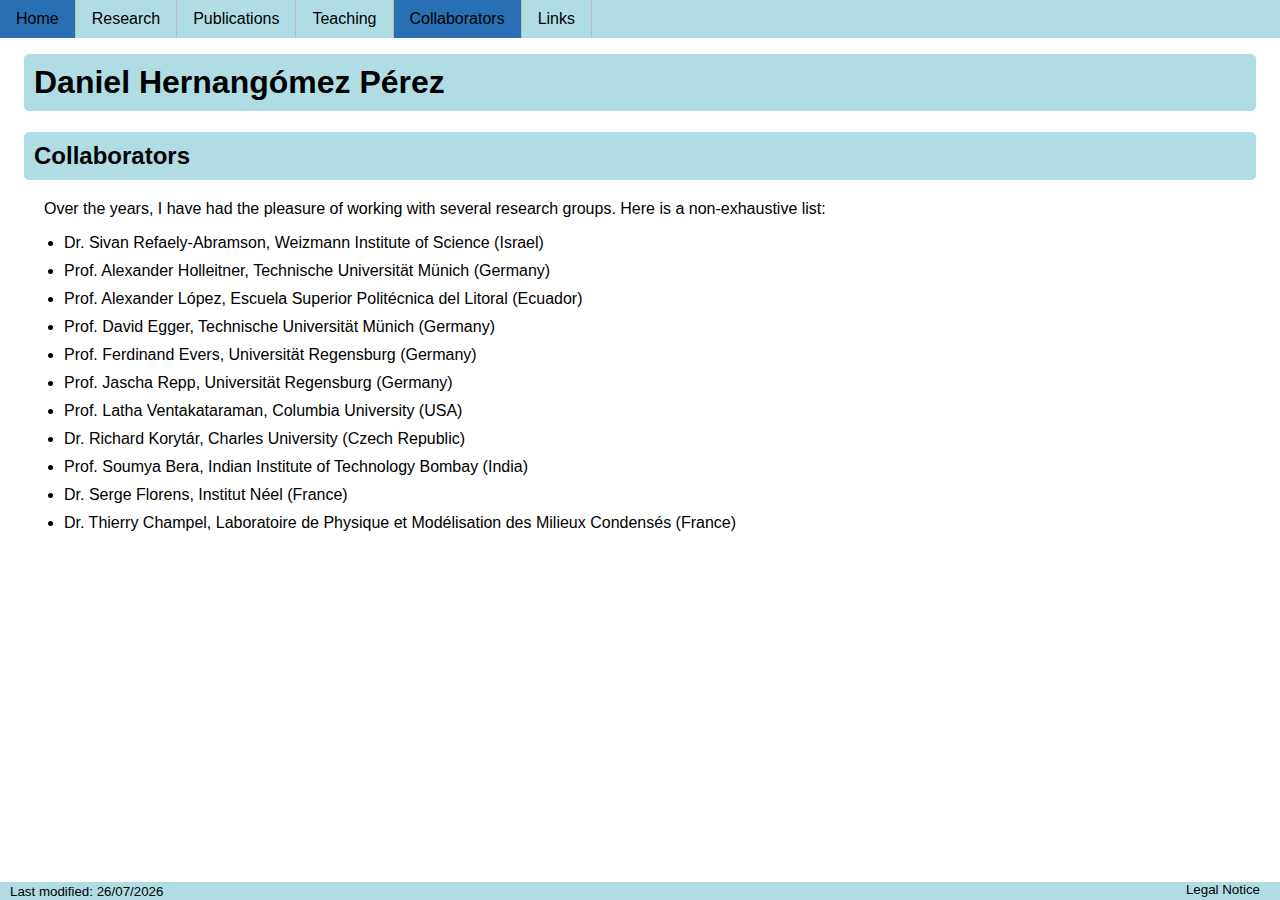
<file: collaborators.html>
<!doctype html>
<html lang="en">
    <head>
        <meta charset="utf-8">
        <meta name="author" content="Daniel Hernang&#243;mez P&#233;rez">
        <meta name="description" content="Personal webpage of physicist Dr. Daniel Hernang&#243;mez P&#233;rez">
        <meta name="keywords" content="Physics, physique, Physik, Regensburg, Quantum Hall Effects, effet Hall quantique, Molecular Electronics, Computational Condensed Matter Theory, Multifractality, Chalker-Coddington, Disorder, d&#233;sordre, Weizmann, Materials and Interfaces, Materials, topology">
        <meta name="robots" content="index, follow">
        <meta name="viewport" content="width=device-width, initial-scale=1.0">
        <link href="css/style.css" type="text/css" rel="stylesheet" media="all">
        <link rel="icon" href="img/favicon_2.png" type="image/x-icon">
        <title>Daniel Hernang&oacute;mez P&eacute;rez</title>
    </head>
    	<div id="page">
        <header>
		<nav class="nav">
			<ul>
				<li><a href="index.html">Home</a></li>
                		<li><a href="research.html">Research</a></li>
                		<li><a href="publications.html">Publications</a></li>
                		<li><a href="teaching.html">Teaching</a></li>
                		<li class="active"><a href="collaborators.html">Collaborators</a></li>
                		<li><a href="links.html">Links</a></li>
        		</ul>
		</nav>
	</header>
	<div id="content">
		<h1>Daniel Hernang&oacute;mez P&eacute;rez</h1>
		<h2>Collaborators</h2>
        <p>Over the years, I have had the pleasure of working with several research groups. Here is a non-exhaustive list:</p>
        <ul>
            <li>Dr. Sivan Refaely-Abramson, Weizmann Institute of Science (Israel)</li>
            <li>Prof. Alexander Holleitner, Technische Universit&auml;t M&uuml;nich (Germany)</li>
            <li>Prof. Alexander L&oacute;pez, Escuela Superior Polit&eacute;cnica del Litoral (Ecuador)</li>
            <li>Prof. David Egger, Technische Universit&auml;t M&uuml;nich (Germany)</li>
            <li>Prof. Ferdinand Evers, Universit&auml;t Regensburg (Germany)</li>
            <li>Prof. Jascha Repp, Universit&auml;t Regensburg (Germany)</li>
            <li>Prof. Latha Ventakataraman, Columbia University (USA)</li>
            <li>Dr. Richard Koryt&aacute;r, Charles University (Czech Republic)</li>
            <li>Prof. Soumya Bera, Indian Institute of Technology Bombay (India)</li>
            <li>Dr. Serge Florens, Institut N&eacute;el (France)</li>
            <li>Dr. Thierry Champel, Laboratoire de Physique et Mod&eacute;lisation des Milieux Condens&eacute;s (France)</li>
        </ul>
	</div>
	<footer>
        <small>
            Last modified: 
        <script>
            var x = new Date(document.lastModified);
            day = x.getDate();
            month = x.getMonth() + 1;
            year = x.getFullYear();
            if (day < 10) {day = "0" + day};
            if (month < 10) {month = "0" + month};
            document.write(day + "/" + month + "/" + year);
    	</script>
	<span class="legal">
            <a href="LICENSE.txt" target="_blank">Legal Notice</a> 
        </span>
	</small> 
	</footer>
	</div>
    </body>
</html>
</file>
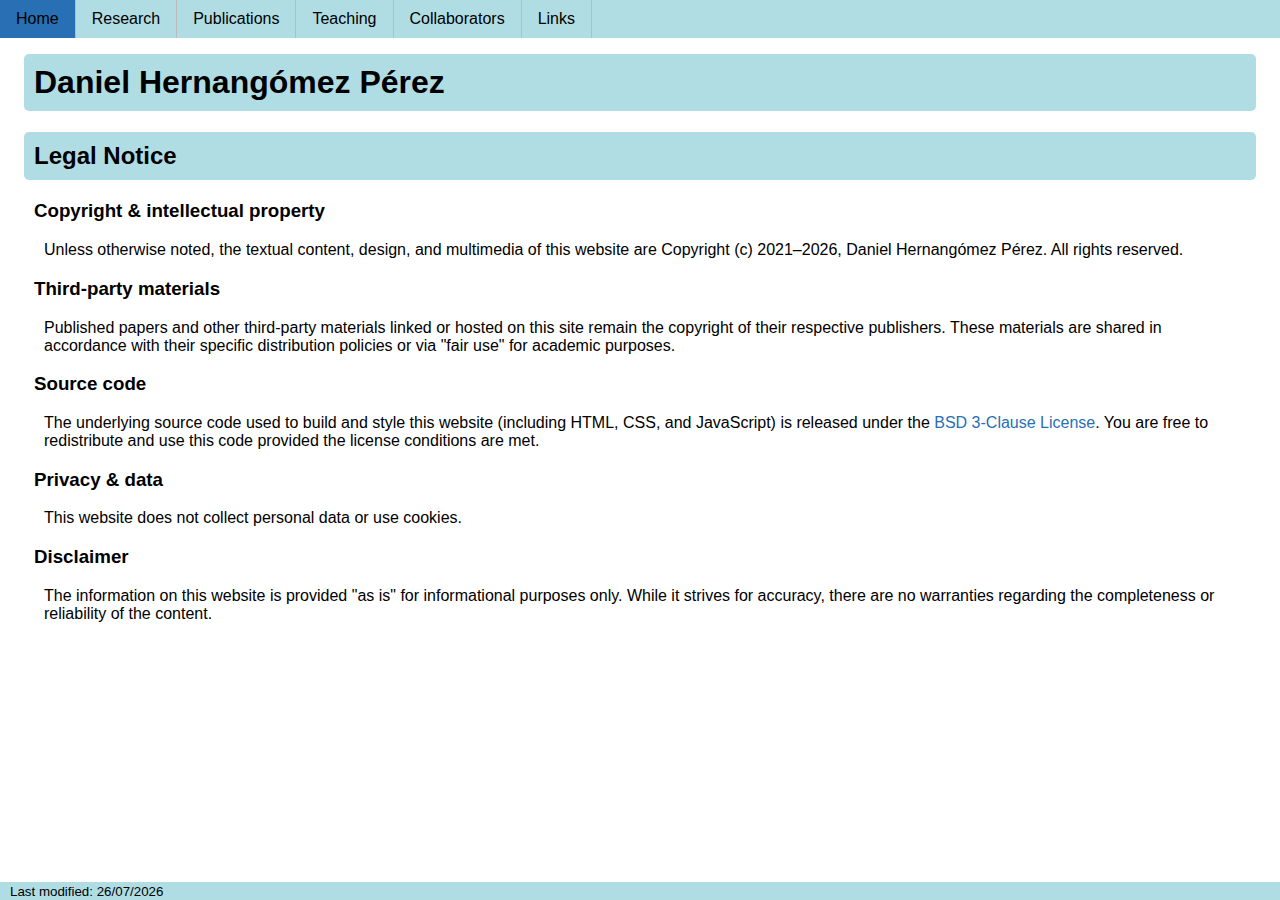
<file: legal_notice.html>
<!doctype html>
<html lang="en">
    <head>
        <meta charset="utf-8">
        <meta name="author" content="Daniel Hernang&#243;mez P&#233;rez">
        <meta name="description" content="Personal webpage of physicist Dr. Daniel Hernang&#243;mez P&#233;rez">
        <!--meta name="keywords" content="Physics, physique, Physik, Regensburg, Quantum Hall Effects, effet Hall quantique, Molecular Electronics, Computational Condensed Matter Theory, Multifractality, Chalker-Coddington, Disorder, d&#233;sordre, Weizmann, Molecular Chemistry, Materials, topology, defects, transport, transition-metal dichalcogenides"-->
        <meta name="robots" content="index, follow">
        <meta name="viewport" content="width=device-width, initial-scale=1.0">
        <link href="css/style.css" type="text/css" rel="stylesheet" media="all">
        <link rel="icon" href="img/favicon_2.png" type="image/x-icon">
        <link rel="canonical" href="https://danielhernangomez.github.io/legal_notice.html">
        <title>Daniel Hernang&oacute;mez P&eacute;rez | Gipuzkoa Fellow at CIC nanoGUNE</title>
    </head>
    <body>
    <div id="page">
        <header>
		<nav class="nav">
			<ul>
				<li><a href="index.html">Home</a></li>
                <li><a href="research.html">Research</a></li>
                <li><a href="publications.html">Publications</a></li>
                <li><a href="teaching.html">Teaching</a></li>
                <li><a href="collaborators.html">Collaborators</a></li>
                <li><a href="links.html">Links</a></li>
        		</ul>
		</nav>
	</header>
	<div id="content">
	<h1>Daniel Hernang&oacute;mez P&eacute;rez</h1>
	<h2>Legal Notice</h2>
    <h3>Copyright &amp; intellectual property</h3>
    <p>
    Unless otherwise noted, the textual content, design, and multimedia of this website are Copyright (c) 2021–2026, Daniel Hernangómez Pérez. All rights reserved.
    </p>
    <h3>Third-party materials</h3>
    <p>
    Published papers and other third-party materials linked or hosted on this site remain the copyright of their respective publishers. These materials are shared in accordance with their specific distribution policies or via "fair use" for academic purposes.
    </p>
    <h3>Source code</h3>
    <p>
    The underlying source code used to build and style this website (including HTML, CSS, and JavaScript) is released under the <a href="LICENSE.txt" target="_blank">BSD 3-Clause License</a>. You are free to redistribute and use this code provided the license conditions are met.
    </p>
    <h3>Privacy &amp; data</h3>
    <p>
    This website does not collect personal data or use cookies.
    </p>
    <h3>Disclaimer</h3>
    <p>
    The information on this website is provided "as is" for informational purposes only. While it strives for accuracy, there are no warranties regarding the completeness or reliability of the content.
    </p>
	</div>
	<footer>	
        <small>
            Last modified:
        <script>
            var x = new Date(document.lastModified);
            day = x.getDate();
            month = x.getMonth() + 1;
            year = x.getFullYear();
            if (day < 10) {day = "0" + day};
            if (month < 10) {month = "0" + month};
            document.write(day + "/" + month + "/" + year);
		</script>
	</small> 
	</footer>
    </div>	
    </body>
</html>
</file>
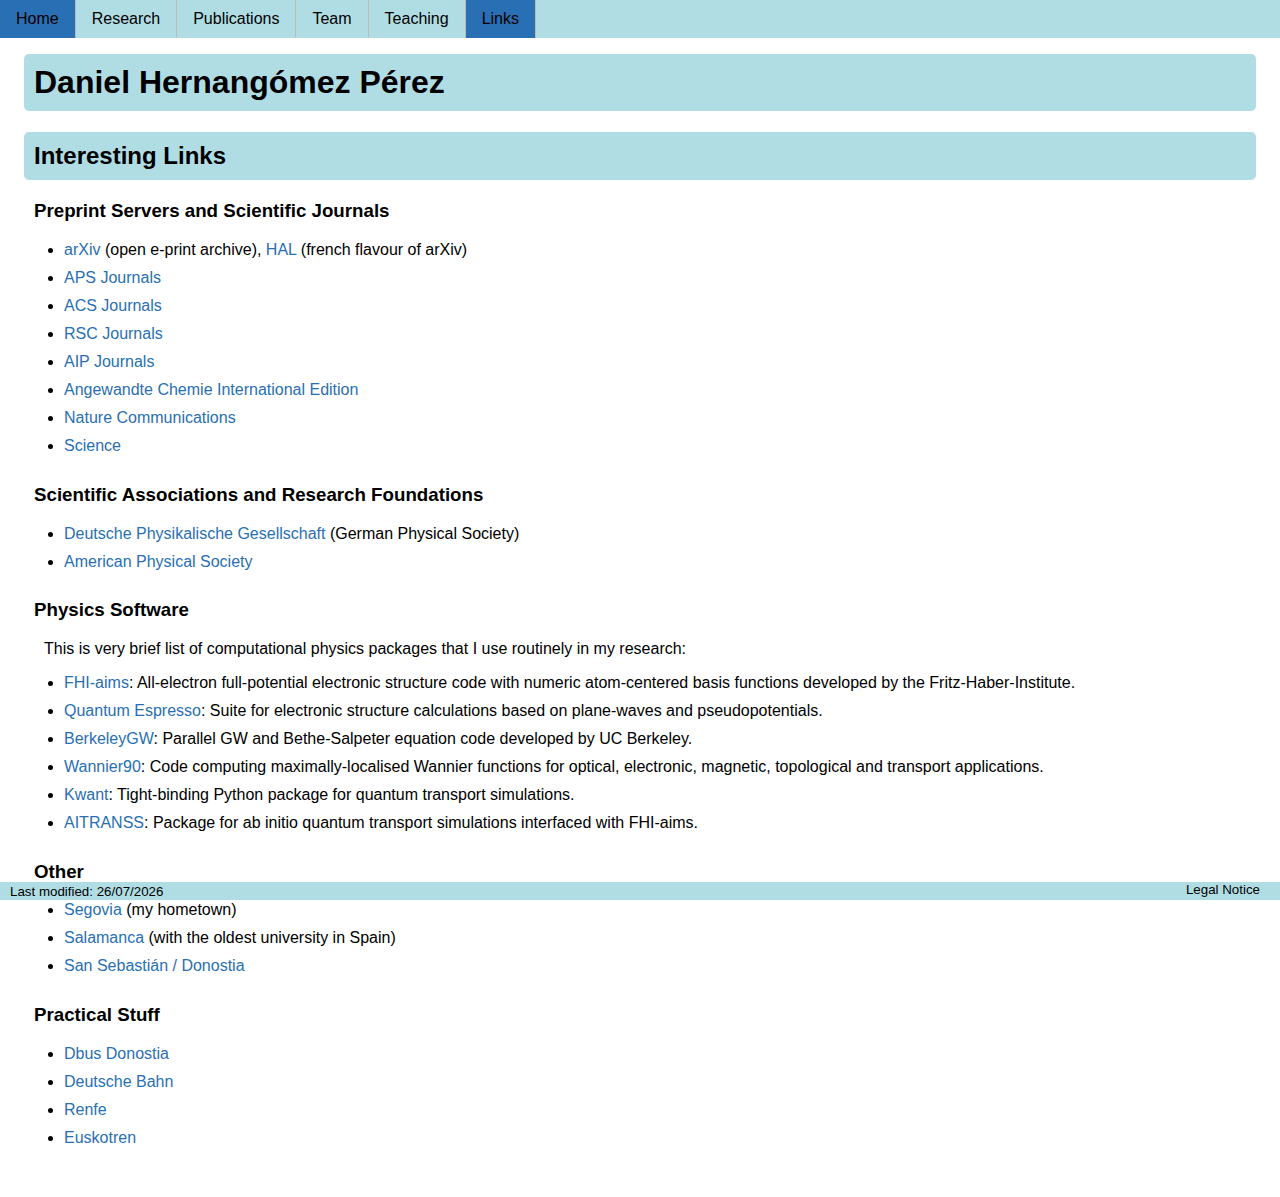
<file: links.html>
<!doctype html>
<html lang="en">
    <head>
        <meta charset="utf-8">
        <meta name="author" content="Daniel Hernang&#243;mez P&#233;rez">
        <meta name="description" content="Personal webpage of physicist Dr. Daniel Hernang&#243;mez P&#233;rez">
        <!--meta name="keywords" content="Physics, physique, Physik, Regensburg, Quantum Hall Effects, effet Hall quantique, Molecular Electronics, Computational Condensed Matter Theory, Multifractality, Chalker-Coddington, Disorder, d&#233;sordre, Weizmann, Molecular Chemistry, Materials, topology, defects, transport, transition-metal dichalcogenides"-->
        <meta name="robots" content="index, follow">
        <meta name="viewport" content="width=device-width, initial-scale=1.0">
        <link href="css/style.css" type="text/css" rel="stylesheet" media="all">
        <link rel="icon" href="img/favicon_2.png" type="image/x-icon">
        <link rel="canonical" href="https://danielhernangomez.github.io/links.html">
        <title>Daniel Hernang&oacute;mez P&eacute;rez | Gipuzkoa Fellow at CIC nanoGUNE</title>
    </head>
    	<div id="page">
        <header>
		<nav class="nav">
			<ul>
				<li><a href="index.html">Home</a></li>
                <li><a href="research.html">Research</a></li>
                <li><a href="publications.html">Publications</a></li>
                <li><a href="team.html">Team</a></li>
                <li><a href="teaching.html">Teaching</a></li>
                <li class="active"><a href="links.html">Links</a></li>
        		</ul>
		</nav>
	</header>
	<div id="content">
		<h1>Daniel Hernang&oacute;mez P&eacute;rez</h1>
		<h2>Interesting Links</h2>
		<h3>Preprint Servers and Scientific Journals</h3>
		<ul>
			<li><a href="https://arxiv.org" target="_blank">arXiv</a> (open e-print archive), <a href="https://hal.archives-ouvertes.fr/" target="_blank">HAL</a> (french flavour of arXiv)</li>
			<li><a href="https://journals.aps.org" target="_blank">APS Journals</a></li>
			<li><a href="https://pubs.acs.org" target="_blank">ACS Journals</a></li>
            <li><a href="https://www.rsc.org/journals-books-databases/about-journals" target="_blank">RSC Journals</a></li>
            <li><a href="https://aip.scitation.org" target="_blank">AIP Journals</a></li>
			<li><a href="http://onlinelibrary.wiley.com/journal/10.1002/(ISSN)1521-3773" target="_blank">Angewandte Chemie International Edition</a></li>
			<li><a href="https://www.nature.com/ncomms/" target="_blank">Nature Communications</a></li>
			<li><a href="https://www.sciencemag.org/" target="_blank">Science</a></li>
		</ul>
		<h3>Scientific Associations and Research Foundations</h3>
		<ul>	
            <li><a href="http://www.dpg-physik.de/index.html" target="_blank">Deutsche Physikalische Gesellschaft</a> (German Physical Society)</li>
			<li><a href="https://www.aps.org" target="_blank">American Physical Society</a></li>
		</ul>
		<h3>Physics Software</h3>
        <p>This is very brief list of computational physics packages that I use routinely in my research:</p>
		<ul>
			<li><a href="https://fhi-aims.org" target="_blank">FHI-aims</a>: All-electron full-potential electronic structure code with numeric atom-centered basis functions developed by the Fritz-Haber-Institute.</li>
			<!--li><a href="http://www.turbomole.com" target="_blank">TURBOMOLE</a>: Flexible quantum chemistry code developed by TURBOMOLE GmbH.</li-->
			<li><a href="https://www.quantum-espresso.org" target="_blank">Quantum Espresso</a>: Suite for electronic structure calculations based on plane-waves and pseudopotentials.</li>
            <li><a href="https://berkeleygw.org" target="_blank">BerkeleyGW</a>: Parallel GW and Bethe-Salpeter equation code developed by UC Berkeley.</li>
            <li><a href="http://www.wannier.org" target="_blank">Wannier90</a>: Code computing maximally-localised Wannier functions for optical, electronic, magnetic, topological and transport applications.</li>
			<li><a href="https://kwant-project.org" target="_blank">Kwant</a>: Tight-binding Python package for quantum transport simulations.
			<li><a href="https://aitranss.ur.de" target="_blank">AITRANSS</a>: Package for ab initio quantum transport simulations interfaced with FHI-aims.
		</ul>
		<h3>Other</h3>	
		<ul>	
			<li><a href="https://en.wikipedia.org/wiki/Segovia" target="_blank">Segovia</a> (my hometown)</li>
			<li><a href="https://en.wikipedia.org/wiki/Salamanca" target="_blank">Salamanca</a> (with the oldest university in Spain)</li>
			<li><a href="https://en.wikipedia.org/wiki/San_Sebastián" target="_blank">San Sebasti&aacute;n / Donostia</a></li>
					</ul>
		<h3>Practical Stuff</h3>
		<ul>
            <li><a href="https://dbus.eus/es" target="_blank">Dbus Donostia</a></li>
            <li><a href="https://www.bahn.com/en/view/index.shtml" target="_blank">Deutsche Bahn</a></li>
            <li><a href="https://www.renfe.com/es/es" target="_blank">Renfe</a></li>
            <li><a href="https://www.euskotren.eus/es" target="_blank">Euskotren</a></li>
		</ul>
        </div>
	<footer>
        <small>
            Last modified: 
        <script>
            var x = new Date(document.lastModified);
            day = x.getDate();
            month = x.getMonth() + 1;
            year = x.getFullYear();
            if (day < 10) {day = "0" + day};
            if (month < 10) {month = "0" + month};
            document.write(day + "/" + month + "/" + year);
    	</script>
	<span class="legal">
            <a href="legal_notice.html" target="_blank">Legal Notice</a>
        </span>
	</small> 
	</footer>
	</div>
    </body>
</html>
</file>
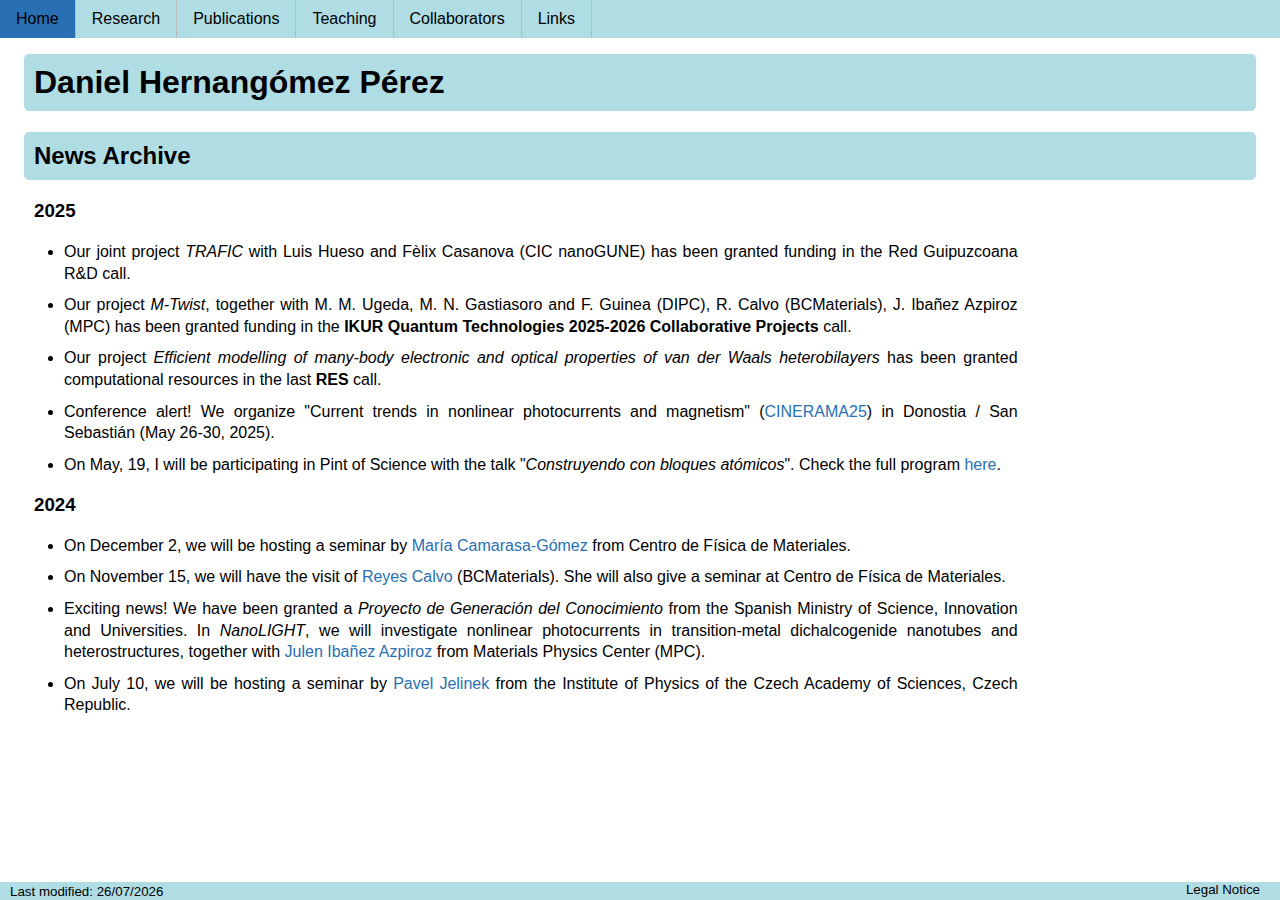
<file: news_archive.html>
<!doctype html>
<html lang="en">
    <head>
        <meta charset="utf-8">
        <meta name="author" content="Daniel Hernang&#243;mez P&#233;rez">
        <meta name="description" content="Personal webpage of physicist Dr. Daniel Hernang&#243;mez P&#233;rez">
        <!--meta name="keywords" content="Physics, physique, Physik, Regensburg, Quantum Hall Effects, effet Hall quantique, Molecular Electronics, Computational Condensed Matter Theory, Multifractality, Chalker-Coddington, Disorder, d&#233;sordre, Weizmann, Molecular Chemistry, Materials, topology, defects, transport, transition-metal dichalcogenides"-->
        <meta name="robots" content="index, follow">
        <meta name="viewport" content="width=device-width, initial-scale=1.0">
        <link href="css/style.css" type="text/css" rel="stylesheet" media="all">
        <link rel="icon" href="img/favicon_2.png" type="image/x-icon">
        <link rel="canonical" href="https://danielhernangomez.github.io/news_archive.html">
        <title>Daniel Hernang&oacute;mez P&eacute;rez | Gipuzkoa Fellow at CIC nanoGUNE</title>
    </head>
    <body>
    <div id="page">
        <header>
		<nav class="nav">
			<ul>
				<li><a href="index.html">Home</a></li>
                <li><a href="research.html">Research</a></li>
                <li><a href="publications.html">Publications</a></li>
                <li><a href="teaching.html">Teaching</a></li>
                <li><a href="collaborators.html">Collaborators</a></li>
                <li><a href="links.html">Links</a></li>
        		</ul>
		</nav>
	</header>
	<div id="content">
	<h1>Daniel Hernang&oacute;mez P&eacute;rez</h1>
	<h2>News Archive</h2>
        <h3>2025</h3>
            <ul class="news">
             <li>Our joint project <i>TRAFIC</i> with Luis Hueso and Fèlix Casanova (CIC nanoGUNE) has been granted funding in the Red Guipuzcoana R&#38;D call.</li>   
             <li>Our project <i>M-Twist</i>, together with M. M. Ugeda, M. N. Gastiasoro and F. Guinea (DIPC), R. Calvo (BCMaterials), J. Iba&ntilde;ez Azpiroz (MPC) has been granted funding in the <b>IKUR Quantum Technologies 2025-2026 Collaborative Projects</b> call.</li>
            <li>Our project <i>Efficient modelling of many-body electronic and optical properties of van der Waals heterobilayers</i> has been granted computational resources in the last <b>RES</b> call.</li>
            <li>Conference alert! We organize "Current trends in nonlinear photocurrents and magnetism" (<a href="https://cinerama.dipc.org/" target="_blank">CINERAMA25</a>) in Donostia / San Sebasti&aacute;n (May 26-30, 2025).</li>
            <li>On May, 19, I will be participating in Pint of Science with the talk "<i>Construyendo con bloques at&oacute;micos</i>". Check the full program <a href="https://pintofscience.es/event/DSS-construyendo-a-muchas-escalas" target="_blank">here</a>.</li>
            </ul>
	    <h3>2024</h3>
        <ul class="news">
            <li>On December 2, we will be hosting a seminar by <a href="https://cfm.ehu.es/team/60159/" target="_blank">Mar&iacute;a Camarasa-G&oacute;mez</a> from Centro de F&iacute;sica de Materiales.</li>
            <li>On November 15, we will have the visit of <a href="https://www.ikerbasque.net/es/reyes-calvo" target="_blank">Reyes Calvo</a> (BCMaterials). She will also give a seminar at Centro de F&iacute;sica de Materiales.</li>
			<li>Exciting news! We have been granted a <i>Proyecto de Generaci&oacute;n del Conocimiento</i> from the Spanish Ministry of Science, Innovation and Universities. In <i>NanoLIGHT</i>, we will investigate nonlinear photocurrents in transition-metal dichalcogenide nanotubes and heterostructures, together with <a href="https://cfm.ehu.es/ibanezazpiroz" target="_blank">Julen Iba&ntilde;ez Azpiroz</a> from Materials Physics Center (MPC).
            <li>On July 10, we will be hosting a seminar by <a href="https://nanosurf.fzu.cz/" target="_blank">Pavel Jelinek</a> from the Institute of Physics of the Czech Academy of Sciences, Czech Republic.</li>
		</li>
        </ul>
	</div>
	<footer>	
        <small>
            Last modified:
        <script>
            var x = new Date(document.lastModified);
            day = x.getDate();
            month = x.getMonth() + 1;
            year = x.getFullYear();
            if (day < 10) {day = "0" + day};
            if (month < 10) {month = "0" + month};
            document.write(day + "/" + month + "/" + year);
		</script>
	<span class="legal">
            <a href="legal_notice.html" target="_blank">Legal Notice</a>
        </span>
	</small> 
	</footer>
    </div>	
    </body>
</html>
</file>
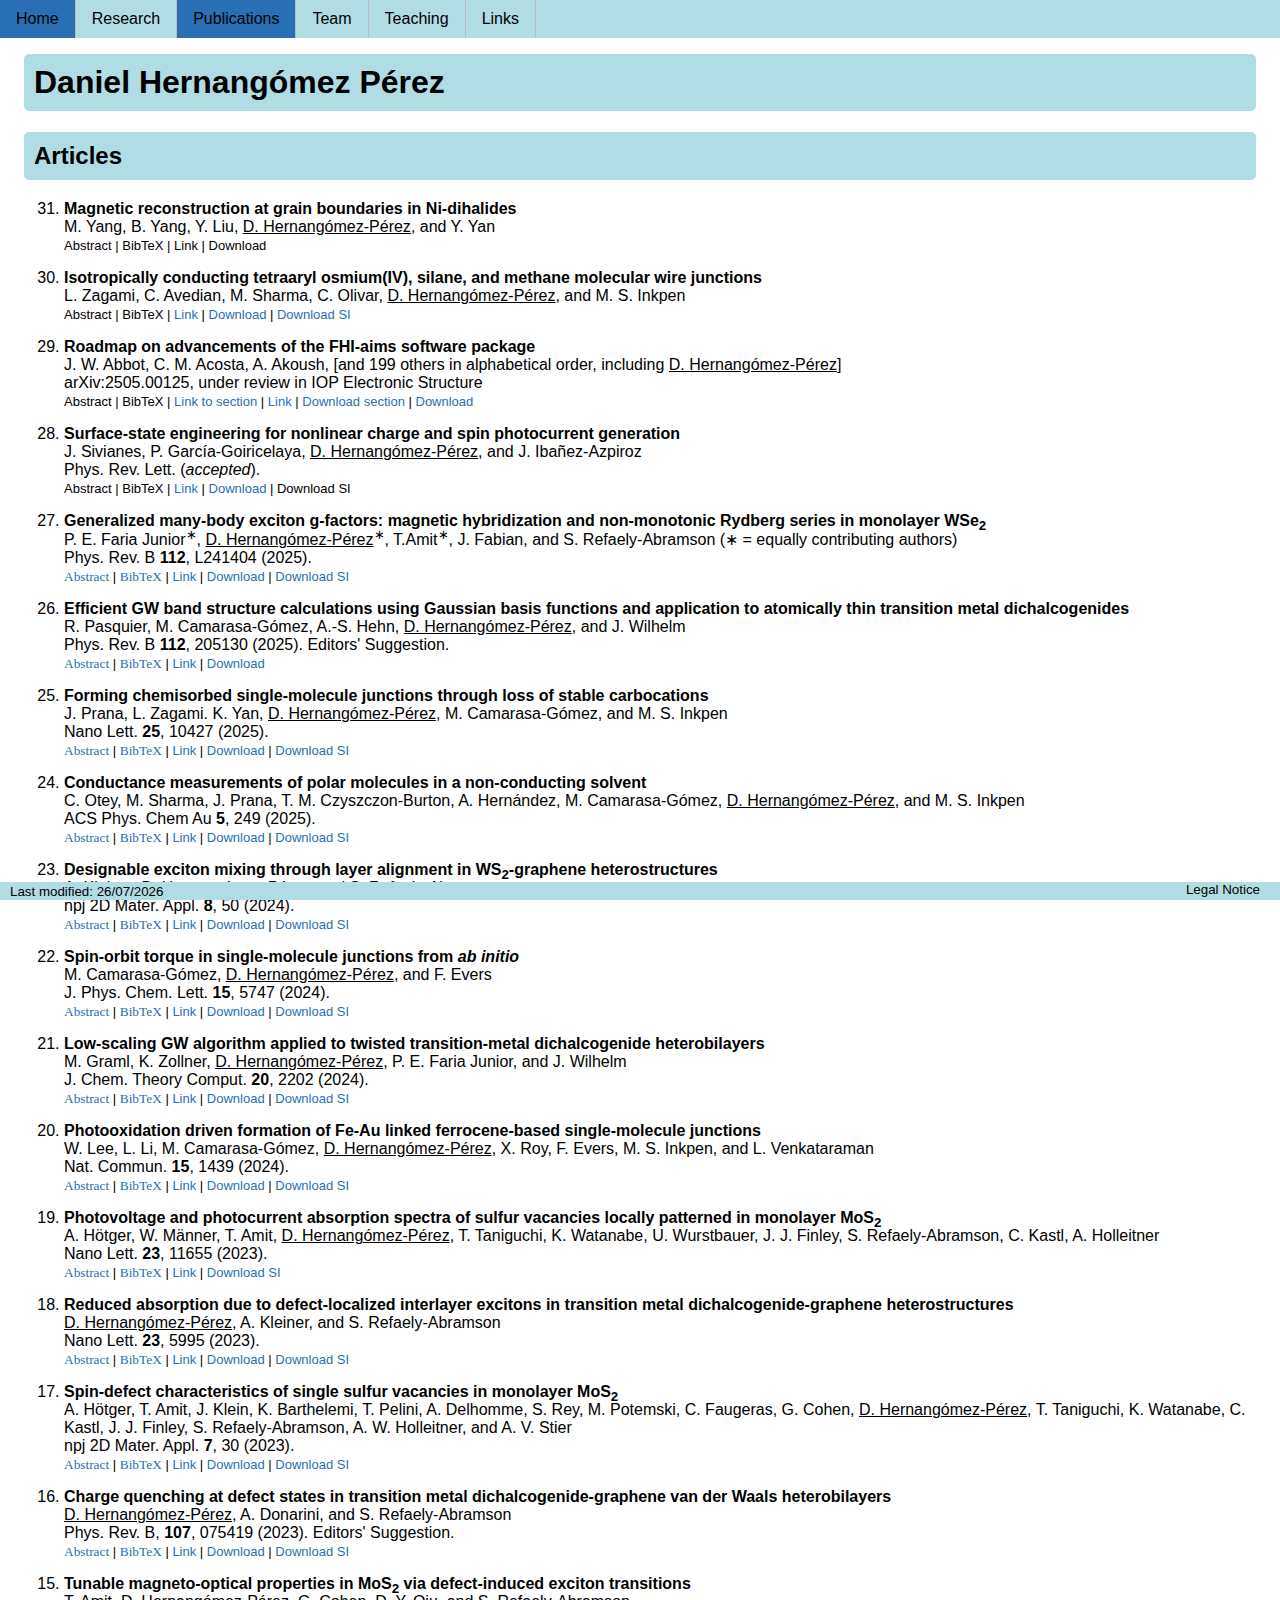
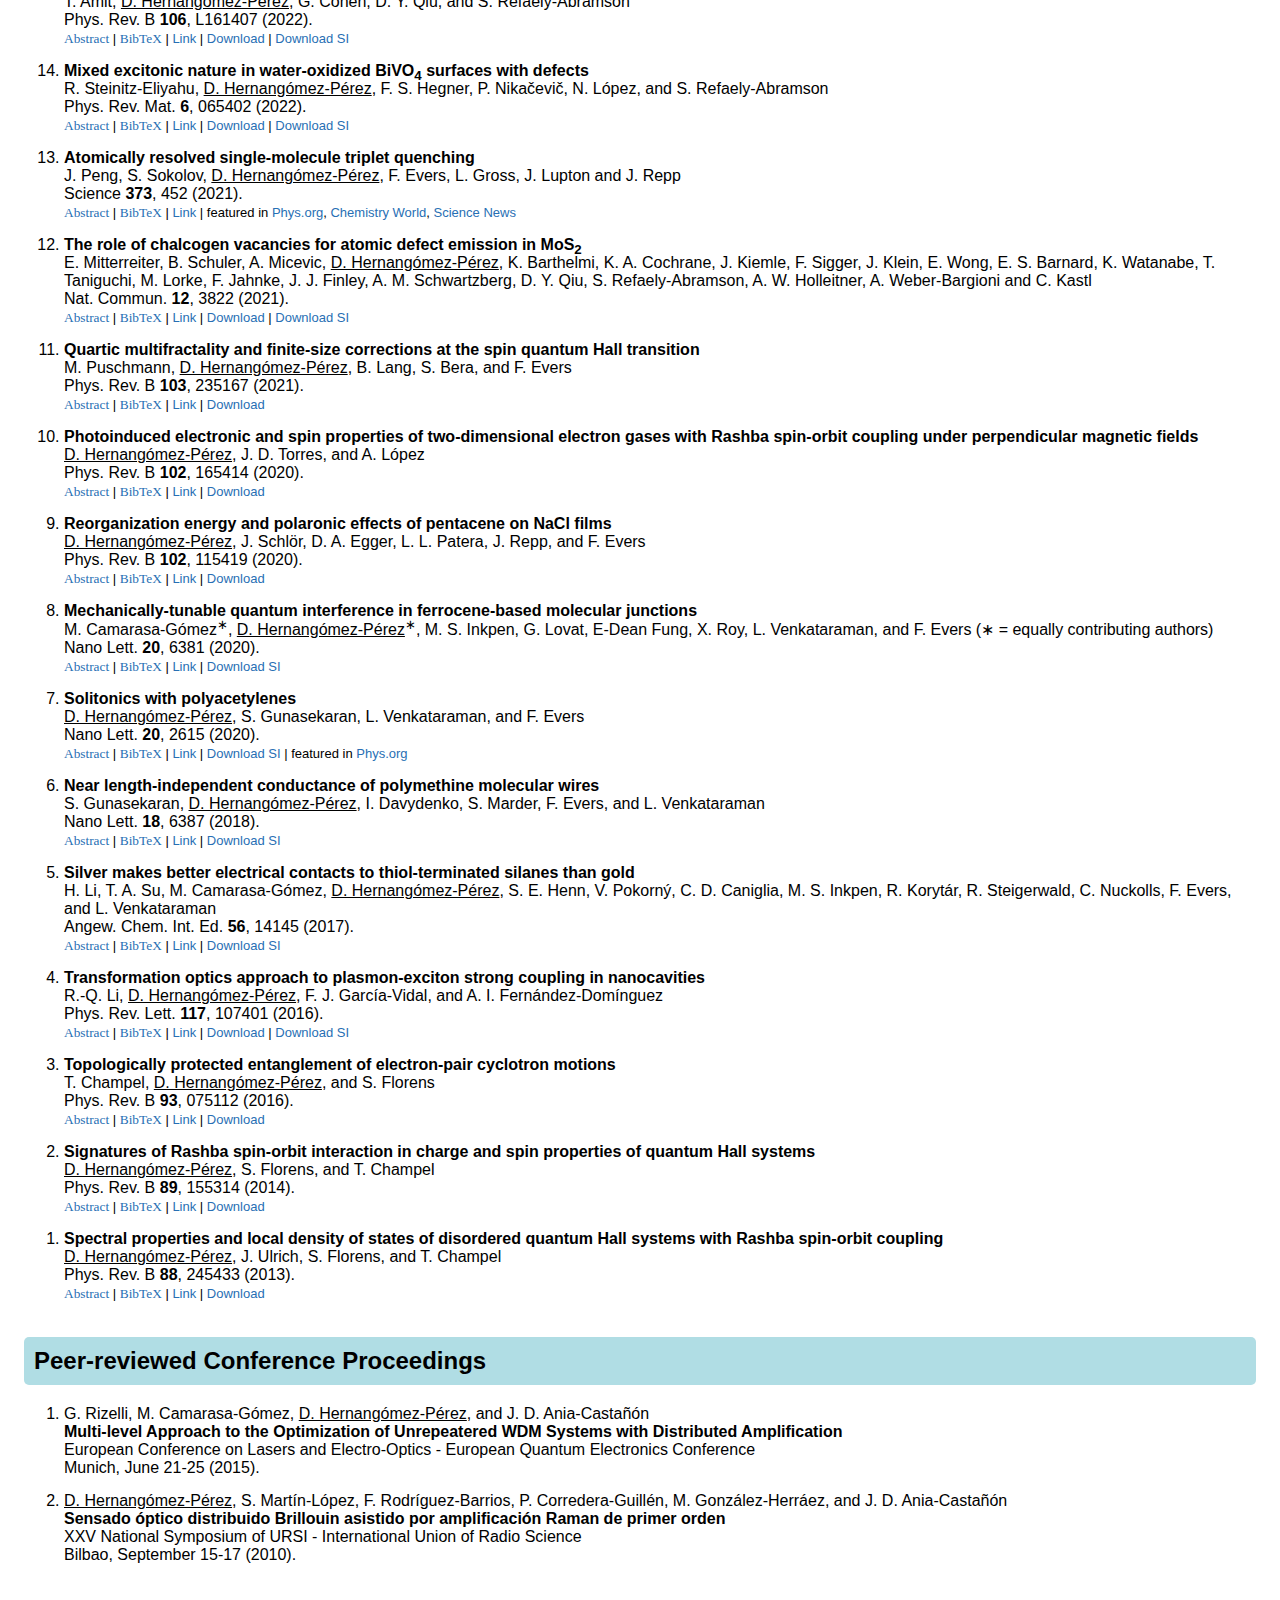
<file: publications.html>
<!doctype html>
<html lang="en">
    <head>
        <meta charset="utf-8">
        <meta name="author" content="Daniel Hernang&#243;mez P&#233;rez">
        <meta name="description" content="Personal webpage of physicist Dr. Daniel Hernang&#243;mez P&#233;rez">
        <meta name="keywords" content="Physics, physique, Physik, Regensburg, Quantum Hall Effects, effet Hall quantique, Molecular Electronics, Computational Condensed Matter Theory, Multifractality, Chalker-Coddington, Disorder, d&#233;sordre, Weizmann, Molecular Chemistry, Materials, topology, defects, transport, transition-metal dichalcogenides">
        <meta name="robots" content="index, follow">
        <meta name="viewport" content="width=device-width, initial-scale=1.0">
        <link href="css/style.css" type="text/css" rel="stylesheet" media="all">
        <link rel="icon" href="img/favicon_2.png" type="image/x-icon">
        <title>Daniel Hernang&oacute;mez P&eacute;rez</title>
    </head>
    <body>
	<div id="page">
        <header>
		<nav class="nav">
			<ul>
				<li><a href="index.html">Home</a></li>
                		<li><a href="research.html">Research</a></li>
                		<li class="active"><a href="publications.html">Publications</a></li>
                		<li><a href="team.html">Team</a></li>
                		<li><a href="teaching.html">Teaching</a></li>
                		<li><a href="links.html">Links</a></li>
        		</ul>
		</nav>
	</header>
    <script src="scripts/scripts.js"></script>
	<div id="content">
	<h1>Daniel Hernang&oacute;mez P&eacute;rez</h1>
        <h2>Articles</h2>
            <ol reversed>
		<!-- Template for new publications 
		<li>
			<b>Title</b>
			<br>
			Authors (including <u>D. Hernang&oacute;mez-P&eacute;rez</u>)
			<br>
			<font size="-1">
			Abstract | BibTeX | Link | Download
			</font>
		</li>
		-->
		<!--li>
			<b>Quartic multifractality and finite-size corrections at the integer quantum Hall transition</b>
			<br>
			M. Puschmann, C. L&auml;ger, <u>D. Hernang&oacute;mez-P&eacute;rez</u>, B. Lang, S. Bera, and F. Evers
			<br>
			<font size="-1">
			Abstract | BibTeX | Link | Download
			</font>
		</li-->
		<!-- -->
	    <!-- -->
		<li>
			<b>Magnetic reconstruction at grain boundaries in Ni-dihalides</b>
			<br>
			 M. Yang, B. Yang, Y. Liu, <u>D. Hernang&oacute;mez-P&eacute;rez</u>, and Y. Yan
			<br>
			<font size="-1">
			Abstract | BibTeX | Link | Download
			</font>
        </li>
		<!-- -->
	    <!-- -->
		<li>
			<b>Isotropically conducting tetraaryl osmium(IV), silane, and methane molecular wire junctions</b>
			<br>
			 L. Zagami, C. Avedian, M. Sharma, C. Olivar, <u>D. Hernang&oacute;mez-P&eacute;rez</u>, and M. S. Inkpen
			<br>
			<font size="-1">
			Abstract | BibTeX |
            <a href="https://chemrxiv.org/engage/chemrxiv/article-details/68795a05728bf9025e056a88" target="_blank">Link</a> | 
            <a href="downloads/papers/2025/p30_arXiv.pdf" target="_blank">Download</a> | 
            <a href="downloads/papers/2025/p30_arXiv_SI.pdf" target="_blank">Download SI</a> 
			</font>
		</li>
		<!-- -->
		<!-- -->
		<li>
			<b>Roadmap on advancements of the FHI-aims software package</b>
			<br>
			 J. W. Abbot, C. M. Acosta, A. Akoush, [and 199 others in alphabetical order, including <u>D. Hernang&oacute;mez-P&eacute;rez</u>] 
			<br>
			 arXiv:2505.00125, under review in IOP Electronic Structure
			<br>
			<font size="-1">
			Abstract | BibTeX | 
            <a href="https://arxiv.org/abs/2411.01680" target="_blank">Link to section</a> | 
            <a href="https://arxiv.org/abs/2505.00125" target="_blank">Link</a> | 
            <a href="downloads/papers/2025/p29_chapter_arXiv.pdf" target="_blank">Download section</a> | 
            <a href="downloads/papers/2025/p29_arXiv.pdf" target="_blank">Download</a> 
			</font>
        	</li>
        	<!-- -->
	        <!-- -->
		<li>
			<b>Surface-state engineering for nonlinear charge and spin photocurrent generation</b>
			<br>
			J. Sivianes, P. Garc&iacute;a-Goiricelaya, <u>D. Hernang&oacute;mez-P&eacute;rez</u>, and J. Iba&ntilde;ez-Azpiroz
            <br>
			Phys. Rev. Lett. (<i>accepted</i>). 
			<br>
			<font size="-1">
			Abstract | BibTeX |  
            <a href="https://arxiv.org/abs/2503.14360" target="_blank">Link</a> | 
            <a href="downloads/papers/2025/p28_arXiv.pdf" target="_blank">Download</a> | Download SI 
			</font>
        </li>	
		<!-- -->
	    <!-- -->
		<li>
			<b>Generalized many-body exciton g-factors: magnetic hybridization and non-monotonic Rydberg series in monolayer WSe<sub>2</sub></b>
			<br>
			P. E. Faria Junior<sup>&#8727;</sup>, <u>D. Hernang&oacute;mez-P&eacute;rez</u><sup>&#8727;</sup>, T.Amit<sup>&#8727;</sup>, J. Fabian, and S. Refaely-Abramson (&#8727; = equally contributing authors)
			<br>
			    Phys. Rev. B <b>112</b>, L241404 (2025).
			<br>
			<font size="-1">
			<button onclick="showFunction('p27-abs')" class="show-button">Abstract</button> |  
			<button onclick="showFunction('p27-bib')" class="show-button">BibTeX</button> |
            <a href="https://journals.aps.org/prb/abstract/10.1103/c5y7-w9tk" target="_blank">Link</a> | 
            <a href="downloads/papers/2025/p27.pdf" target="_blank">Download</a> | 
            <a href="downloads/papers/2025/p27_SI.pdf" target="_blank">Download SI</a> 
				<div id="p27-abs" style="display:none">
	                <p class="abstract">
	                The magneto-optical response of excitons in monolayer transition metal dichalcogenides is governed by a complex interplay of Bloch-state quantum geometry—reflected in the electronic magnetic moment—coupled with interband mixing and many-body interactions. Here, we develop a robust and general first-principles framework for many-body exciton <i>g</i> factors (magnetic moments) by incorporating off-diagonal terms for the spin and orbital angular momenta of single-particle bands and many-body states for magnetic fields pointing in arbitrary spatial directions. We implement our framework using many-body perturbation theory via the GW-Bethe-Salpeter equation and supplement our analysis with robust symmetry-based models. Focusing on the archetypal monolayer WSe<sub>2</sub>, we accurately reproduce the known results of the low-energy excitons including the Zeeman splitting and the dark/gray exciton brightening. Furthermore, our theory naturally reveals the magnetic-field hybridization of higher-energy excitons (s, p, and d like) and shows that the magnetic moments of nodal excitons (p and d like) do not acquire additional contributions of &#177;m<sub>j</sub>&#956;<sub>B</sub> (m<sub>j</sub>=1,2), characteristic of the hydrogenic picture. Our general approach also allows us to resolve the long-standing puzzle of the experimentally measured nonmonotonic Rydberg series (1s-4s) of exciton <i>g</i> factors. Our framework offers a comprehensive approach to investigate, rationalize, and predict the nontrivial interplay between magnetic fields, angular momenta, and many-body exciton physics in van der Waals systems, offering different opportunities to probe signatures of quantum geometry within many-body states.
                    </p>
                </div>
				<div id="p27-bib" style="display:none">
					<p>
					@article{c5y7-w9tk,<br>
  					title = {Generalized many-body exciton $g$ factors: Magnetic hybridization and nonmonotonic Rydberg series in monolayer ${\mathrm{WSe}}_{2}$},<br>
  					author = {Faria Junior, Paulo E. and Hernang\'omez-P\'erez, Daniel and Amit, Tomer and Fabian, Jaroslav and Refaely-Abramson, Sivan},<br>
  					journal = {Phys. Rev. B},<br>
					volume = {112},<br>
  					issue = {24},<br>
  					pages = {L241404},<br>
  					numpages = {9},<br>
  					year = {2025},<br>
  					month = {Dec},<br>
  					publisher = {American Physical Society},<br>
  					doi = {10.1103/c5y7-w9tk},<br>
  					url = {https://link.aps.org/doi/10.1103/c5y7-w9tk}<br>
					}
					</p>	
				</div>
			</font>
		</li>
	        <!-- -->
	        <!-- -->
		    <li>
			    <b>Efficient GW band structure calculations using Gaussian basis functions and application to atomically thin transition metal dichalcogenides</b>
			    <br>
			    R. Pasquier, M. Camarasa-G&oacute;mez, A.-S. Hehn, <u>D. Hernang&oacute;mez-P&eacute;rez</u>, and J. Wilhelm
			    <br>
                Phys. Rev. B <b>112</b>, 205130 (2025). Editors' Suggestion.
				<br>
			    <font size="-1">
			    <button onclick="showFunction('p26-abs')" class="show-button">Abstract</button> |  
			    <button onclick="showFunction('p26-bib')" class="show-button">BibTeX</button> |
                <a href="https://journals.aps.org/prb/abstract/10.1103/v4zv-1pf9" target="_blank">Link</a> | 
                <a href="downloads/papers/2025/p26.pdf" target="_blank">Download</a>  
				<div id="p26-abs" style="display:none">
	                <p class="abstract">
					We present a GW space-time algorithm for periodic systems in a Gaussian basis including spin-orbit coupling. We employ lattice summation to compute the irreducible density response and the self-energy, while we employ k-point sampling for computing the screened Coulomb interaction. Our algorithm enables accurate and computationally efficient quasiparticle band structure calculations for atomically thin transition-metal dichalcogenides. For monolayer MoS<sub>2</sub>, MoSe<sub>2</sub>, WS<sub>2</sub>, and WSe<sub>2</sub>, computed GW band gaps agree on average within 50 meV with plane-wave-based reference calculations. G<sub>0</sub>W<sub>0</sub> band structures are obtained in less than two days on a laptop (Intel i5, 192 GB RAM) or in less than 30 minutes using 1024 cores. Overall, our work provides an efficient and scalable framework for GW calculations on atomically thin materials.
                    </p>
                </div>
		        <div id="p26-bib" style="display:none">
                    <p>
                    @article{v4zv-1pf9,<br>
                    title = {Efficient $GW$ band structure calculations using Gaussian basis functions and application to atomically thin transition-metal dichalcogenides},<br>
                    author = {Pasquier, R\'emi and Camarasa-G\'omez, Mar\'{\i}a and Hehn, Anna-Sophia and Hernang\'omez-P\'erez, Daniel and Wilhelm, Jan},<br>
                    journal = {Phys. Rev. B}, <br>
                    volume = {112},<br>
                    issue = {20},<br>
                    pages = {205130},<br>
                    numpages = {26},<br>
                    year = {2025},<br>
                    month = {Nov},<br>
                    publisher = {American Physical Society},<br>
                    doi = {10.1103/v4zv-1pf9},<br>
                    url = {https://link.aps.org/doi/10.1103/v4zv-1pf9}<br>
					}
                    </p>
                </div>	
			    </font>
		    </li>
        	<!-- -->
	        <!-- -->
		    <li>
			<b>Forming chemisorbed single-molecule junctions through loss of stable carbocations</b>
			<br>
			J. Prana, L. Zagami. K. Yan, <u>D. Hernang&oacute;mez-P&eacute;rez</u>, M. Camarasa-G&oacute;mez, and M. S. Inkpen
			<br>
            Nano Lett. <b>25</b>, 10427 (2025).
			<br>
			<font size="-1">
			<button onclick="showFunction('p25-abs')" class="show-button">Abstract</button> |  
			<button onclick="showFunction('p25-bib')" class="show-button">BibTeX</button> |
            <a href="https://pubs.acs.org/doi/10.1021/acs.nanolett.5c01893" target="_blank">Link</a> | 
            <a href="downloads/papers/2025/p25.pdf" target="_blank">Download</a> | 
            <a href="downloads/papers/2025/p25_SI.pdf" target="_blank">Download SI</a> 
				<div id="p25-abs" style="display:none">
	                <p class="abstract">
                    Recent studies have found that “chemically inert” gold surfaces may drive S–C(sp<sup>3</sup>) bond cleavage reactions in thioether (−SR) linker groups, providing access to single-molecule junctions with chemisorbed Au–S contacts following the elimination of R<sup>+</sup>. Here, we demonstrate that such transformations occur more readily at elevated temperatures, rough surfaces, and in <i>nonpolar</i> solvents. We further show that a greater proportion of chemisorbed bonds are formed when R = −CPh<sub>3</sub> or −C<sub>7</sub>H<sub>7</sub> than when R = −<sup>t</sup>Bu, consistent with the relative stability of [<sup>t</sup>Bu]<sup>+</sup> < [CPh<sub>3</sub>]<sup>+</sup> ∼ [C<sub>7</sub>H<sub>7</sub>]<sup>+</sup> carbocations. Our contact chemistry assignments are supported by first-principles transmission calculations, and we apply potential energy calculations to expose the relatively small influence of applied external electric fields on this bond breaking process. Together, this work provides a deeper understanding of reactivity at metal surfaces, of broad relevance to heterogeneous catalysis and critical to the stability and function of molecular junctions and monolayers.
                    </p>
                </div>
		        <div id="p25-bib" style="display:none">
                    <p>
				    @article{doi:10.1021/acs.nanolett.5c01893,<br>
					author = {Prana, Jazmine and Zagami, Luana and Yan, Kelly and Hernang{\'o}mez-P{\'e}rez, Daniel and Camarasa-G{\'o}mez, Mar{\'i}a and Inkpen, Michael S.},<br>
					title = {Forming Chemisorbed Single-Molecule Junctions through Loss of Stable Carbocations},<br>
					journal = {Nano Letters},<br>
					volume = {25},<br>
					number = {26},<br>
					pages = {10427-10434},<br>
					year = {2025},<br>
					doi = {10.1021/acs.nanolett.5c01893},<br>
					url = {https://doi.org/10.1021/acs.nanolett.5c01893},<br>
					}
					<p>
                </div>	
			</font>
        </li>	
        	<!-- -->
	        <!-- -->
        <li>
			<b>Conductance measurements of polar molecules in a non-conducting solvent</b>
			<br>
			 C. Otey, M. Sharma, J. Prana, T. M. Czyszczon-Burton, A. Hern&aacute;ndez, M. Camarasa-G&oacute;mez,  <u>D. Hernang&oacute;mez-P&eacute;rez</u>, and M. S. Inkpen
			<br>
			ACS Phys. Chem Au <b>5</b>, 249 (2025).
            <br>
			<font size="-1">
			 	<button onclick="showFunction('p24-abs')" class="show-button">Abstract</button> |  
			 	<button onclick="showFunction('p24-bib')" class="show-button">BibTeX</button> |
                <a href="https://pubs.acs.org/doi/10.1021/acsphyschemau.5c00021" target="_blank">Link</a> | 
                <a href="downloads/papers/2025/p24.pdf" target="_blank">Download</a> |
                <a href="downloads/papers/2025/p24_SI.pdf" target="_blank">Download SI</a> 
				<div id="p24-abs" style="display:none">
	                <p class="abstract">
	                Solution-based single-molecule conductance measurements of &#945;,&#969;-bis(carboxylic acids) are conveniently performed using a high-boiling-point nonconducting ethereal solvent. First-principles calculations support experimental observations that linear oligoalkanes exhibit the expected exponential decay of conductance with length, whereas junctions comprising cyclic bridge hydrocarbons of different lengths and/or structures exhibit a similar conductance.
                    </p>
                </div>
		        <div id="p24-bib" style="display:none">
                    <p>
					@article{doi:10.1021/acsphyschemau.5c00021,<br>
					author = {Otey, Clark and Sharma, Mukund and Prana, Jazmine and Czyszczon-Burton, Thomas M. and Hernandez, Alejandro and Camarasa-G{\'o}mez, María and Hernangómez-P{\'e}rez, Daniel and Inkpen, Michael S.},<br>
					title = {Conductance Measurements of Polar Molecules in a Nonconducting Solvent},<br>
					journal = {ACS Physical Chemistry Au},<br>
					volume = {5},<br>
					number = {3},<br>
					pages = {249-253},<br>
					year = {2025},<br>
					doi = {10.1021/acsphyschemau.5c00021},<br>
					url = {https://doi.org/10.1021/acsphyschemau.5c00021},<br>
					}
					<p>
				</div>
			</font>
        </li>	
		<!-- -->
		<!-- -->
		<li>
            <b>Designable exciton mixing through layer alignment in WS<sub>2</sub>-graphene heterostructures</b>
			<br>
			A. Kleiner, <u>D. Hernang&oacute;mez-P&eacute;rez</u>, and S. Refaely-Abramson
			<br>
            npj 2D Mater. Appl. <b>8</b>, 50 (2024).
            <br>
			<font size="-1">
			 	<button onclick="showFunction('p23-abs')" class="show-button">Abstract</button> |
			 	<button onclick="showFunction('p23-bib')" class="show-button">BibTeX</button> |
			    <a href="https://www.nature.com/articles/s41699-024-00484-7" target="_blank">Link</a> |
                <a href="downloads/papers/2024/p23.pdf" target="_blank">Download</a> |
                <a href="downloads/papers/2024/p23_SI.pdf" target="_blank">Download SI</a> 
				<div id="p23-abs" style="display:none">
	                <p class="abstract">
					Optical properties of heterostructures composed of layered 2D materials, such as transition metal dichalcogenides (TMDs) and graphene, are broadly explored. Of particular interest are light-induced energy transfer mechanisms in these materials and their structural roots. Here, we use state-of-the-art first-principles calculations to study the excitonic composition and the absorption properties of WS<sub>2</sub>–graphene heterostructures as a function of interlayer alignment and the local strain resulting from it. We find that Brillouin zone mismatch and the associated energy level alignment between the graphene Dirac cone and the TMD bands dictate an interplay between interlayer and intralayer excitons, mixing together in the many-body representation upon the strain-induced symmetry breaking in the interacting layers. Examining the representative cases of the 0&#176; and 30&#176; interlayer twist angles, we find that this exciton mixing strongly varies as a function of the relative alignment. We quantify the effect of these structural modifications on exciton charge separation between the layers and the associated graphene-induced homogeneous broadening of the absorption resonances. Our findings provide guidelines for controllable optical excitations upon interface design and shed light on the importance of many-body effects in the understanding of optical phenomena in complex heterostructures.
				 </p>
				</div>
		        <div id="p23-bib" style="display:none">
                    <p>
					@article{10.1038/s41699-024-00484-7,<br>
					author = {Kleiner, Amir and Hernang{\'o}mez-P{\'e}rez, Daniel and Refaely-Abramson, Sivan},<br>
					title = {Designable exciton mixing through layer alignment in WS2-graphene heterostructures},<br>
					journal = {npj {2D} Materials and Applications},<br>
					year = {2024},<br>
					volume = {8},<br>
					number = {1},<br>
					pages = {50},<br>
					doi = {10.1038/s41699-024-00484-7},<br>
					url = {https://doi.org/10.1038/s41699-024-00484-7}<br>
					}
					<p>
                 </div>    
			</font>
		</li>
		<!-- -->
		<!-- -->
		<li>
            <b>Spin-orbit torque in single-molecule junctions from <i>ab initio</i></b>
			<br>
			 M. Camarasa-G&oacute;mez, <u>D. Hernang&oacute;mez-P&eacute;rez</u>, and F. Evers
			<br>
            J. Phys. Chem. Lett. <b>15</b>, 5747 (2024).
			<br>
			<font size="-1">
			 	<button onclick="showFunction('p22-abs')" class="show-button">Abstract</button> |
            	<button onclick="showFunction('p22-bib')" class="show-button">BibTeX</button> |
			    <a href="https://pubs.acs.org/doi/10.1021/acs.jpclett.4c00502" target="_blank">Link</a> |
                <a href="downloads/papers/2024/p22.pdf" target="_blank">Download</a> | 
                <a href="downloads/papers/2024/p22_SI.pdf" target="_blank">Download SI</a> 
				<div id="p22-abs" style="display:none">
	                <p class="abstract">
					The use of electric fields applied across magnetic heterojunctions that lack spatial inversion symmetry has been previously proposed as a nonmagnetic mean of controlling localized magnetic moments through spin-orbit torques (SOT). The implementation of this concept at the single-molecule level has remained a challenge, however. Here, we present first-principles calculations of SOT in a single-molecule junction under bias and beyond linear response. Employing a self-consistency scheme invoking density functional theory and nonequilibrium Green’s function theory including spin-orbit interaction, we compute the change of the magnetization with the bias voltage and the associated current-induced SOT. Within the linear regime our quantitative estimates for the SOT in single-molecule junctions yield values similar to those known for magnetic interfaces. Our findings contribute to an improved microscopic understanding of SOT in single molecules.
				    </p>
                 </div>    
		        <div id="p22-bib" style="display:none">
                    <p>
                    @article{doi:10.1021/acs.jpclett.4c00502,<br>
					author = {Camarasa-G{\'o}mez, Mar{\'i}a and Hernang{\'o}mez-P{\'e}rez, Daniel and Evers, Ferdinand},<br>
					title = {Spin–Orbit Torque in Single-Molecule Junctions from ab Initio},<br>
					journal = {The Journal of Physical Chemistry Letters},<br>
					volume = {15},<br>
					number = {21},<br>
					pages = {5747-5753},<br>
					year = {2024},<br>
					doi = {10.1021/acs.jpclett.4c00502},<br>
					url = {https://doi.org/10.1021/acs.jpclett.4c00502}<br>
					}
                    </p>
                </div>   
			</font>
		</li>
        <!-- -->
		<!-- -->
		<li>
			<b>Low-scaling GW algorithm applied to twisted transition-metal dichalcogenide heterobilayers</b> 
			<br>
			M. Graml, K. Zollner, <u>D. Hernang&oacute;mez-P&eacute;rez</u>, P. E. Faria Junior, and J. Wilhelm
			<br>
			J. Chem. Theory Comput. <b>20</b>, 2202 (2024).
            <br>
			<font size="-1">
			 	<button onclick="showFunction('p21-abs')" class="show-button">Abstract</button> |
            	<button onclick="showFunction('p21-bib')" class="show-button">BibTeX</button> |
			    <a href="https://pubs.acs.org/doi/10.1021/acs.jctc.3c01230" target="_blank">Link</a> |
                <a href="downloads/papers/2024/p21.pdf" target="_blank">Download</a> |
                <a href="downloads/papers/2024/p21_SI.pdf" target="_blank">Download SI</a> 
				<div id="p21-abs" style="display:none">
	                <p class="abstract">
				The GW method is widely used for calculating the electronic band structure of materials. 
                The high computational cost of GW algorithms prohibits their application to many systems of interest. 
                We present a periodic, low-scaling and highly efficient GW algorithm that benefits from the 
                locality of the Gaussian basis and the polarizability. 
                The algorithm enables G<sub>0</sub>W<sub>0</sub> calculations on a MoSe<sub>2</sub>/WS<sub>2</sub> 
                bilayer with 984 atoms per unit cell, in 42 hours using 1536 cores. 
                This is four orders of magnitude faster than a plane-wave G<sub>0</sub>W<sub>0</sub> algorithm, 
                allowing for unprecedented computational studies of electronic excitations at the nanoscale.
                    </p>
                 </div>    
		        <div id="p21-bib" style="display:none">
                    <p>
                    @article{doi:10.1021/acs.jctc.3c01230,<br>
					author = {Graml, Maximilian and Zollner, Klaus and Hernangómez-Pérez, Daniel and Faria Junior, Paulo E. and Wilhelm, Jan},<br>
					title = {Low-Scaling GW Algorithm Applied to Twisted Transition-Metal Dichalcogenide Heterobilayers},<br>
					journal = {Journal of Chemical Theory and Computation},<br>
					volume = {20},<br>
					number = {5},<br>
					pages = {2202-2208},<br>
					year = {2024},<br>
					doi = {10.1021/acs.jctc.3c01230},<br>
					url = {https://doi.org/10.1021/acs.jctc.3c01230},<br>
					}
                    </p>
                 </div>
			</font>
		</li>
        <!-- -->
		<!-- -->
		<li>
			<b>Photooxidation driven formation of Fe-Au linked ferrocene-based single-molecule junctions</b> 
			<br>
			    W. Lee, L. Li, M. Camarasa-G&oacute;mez, <u>D. Hernang&oacute;mez-P&eacute;rez</u>, X. Roy, F. Evers, M. S. Inkpen, and L. Venkataraman
			<br>
            Nat. Commun. <b>15</b>, 1439 (2024).
            <br>
			<font size="-1">
			 	<button onclick="showFunction('p20-abs')" class="show-button">Abstract</button> |
            	<button onclick="showFunction('p20-bib')" class="show-button">BibTeX</button> |
			    <a href="https://www.nature.com/articles/s41467-024-45707-z" target="_blank">Link</a> |
                <a href="downloads/papers/2024/p20.pdf" target="_blank">Download</a> |
                <a href="downloads/papers/2024/p20_SI.pdf" target="_blank">Download SI</a> 
				<div id="p20-abs" style="display:none">
	                <p class="abstract">
	                Metal-metal contacts, though not yet widely realized, may provide exciting opportunities to serve as tunable and functional interfaces in single-molecule devices. One of the simplest components which might facilitate such binding interactions is the ferrocene group. Notably, direct bonds between the ferrocene iron center and metals such as Pd or Co have been demonstrated in molecular complexes comprising coordinating ligands attached to the cyclopentadienyl rings. Here, we demonstrate that ferrocene-based single-molecule devices with Fe-Au interfacial contact geometries form at room temperature in the absence of supporting coordinating ligands. Applying a photoredox reaction, we propose that ferrocene only functions effectively as a contact group when oxidized, binding to gold through a formal Fe<sup>3+</sup> center. This observation is further supported by a series of control measurements and density functional theory calculations. Our findings extend the scope of junction contact chemistries beyond those involving main group elements, lay the foundation for light switchable ferrocene-based single-molecule devices, and highlight new potential mechanistic function(s) of unsubstituted ferrocenium groups in synthetic processes.
                    </p>
				</div>
		        <div id="p20-bib" style="display:none">
                    <p>
					@article{Lee2024,<br>
					author = {Lee, Woojung and Li, Liang and Camarasa-G{\'o}mez, Mar{\'i}a and Hernang{\'o}mez-P{\'e}rez, Daniel and Roy, Xavier and Evers, Ferdinand and Inkpen, Michael S. and Venkataraman, Latha},<br>
					title = {Photooxidation driven formation of Fe-Au linked ferrocene-based single-molecule junctions},<br>
					journal = {Nature Communications},<br>
					year = {2024},<br>
					month = {Feb},<br>
					day = {16},<br>
					volume = {15},<br>
					number = {1},<br>
					pages = {1439},<br>
					doi = {10.1038/s41467-024-45707-z},<br>
					url = {https://doi.org/10.1038/s41467-024-45707-z}<br>
					}
					</p>
				</div>
			</font>
		</li>
        <!-- -->
        <!-- -->
        <li>      
            <b>Photovoltage and photocurrent absorption spectra of sulfur vacancies locally patterned in monolayer MoS<sub>2</sub></b> 
			<br>
			A. H&#246;tger, W. M&#228;nner, T. Amit, <u>D. Hernang&oacute;mez-P&eacute;rez</u>, T. Taniguchi, K. Watanabe, U. Wurstbauer, J. J. Finley, S. Refaely-Abramson, C. Kastl, A. Holleitner
			<br>
            Nano Lett. <b>23</b>, 11655 (2023).
            <br>
			<font size="-1">
			 	<button onclick="showFunction('p19-abs')" class="show-button">Abstract</button> |
            	<button onclick="showFunction('p19-bib')" class="show-button">BibTeX</button> |
                 <a href="https://pubs.acs.org/doi/10.1021/acs.nanolett.3c03517" target="_blank">Link</a> | 
                 <a href="downloads/papers/2023/p19_SI.pdf" target="_blank">Download SI</a>
				<div id="p19-abs" style="display:none">
					<p class="abstract">
					 We report on the optical absorption characteristics of selectively positioned sulfur vacancies in monolayer MoS<sub>2</sub>, as observed by photovoltage and photocurrent experiments in an atomistic vertical tunneling circuit at cryogenic and room temperature. Charge carriers are resonantly photoexcited within the defect states before they tunnel through an hBN tunneling barrier to a graphene-based drain contact. Both photovoltage and photocurrent characteristics confirm the optical absorption spectrum as derived from ab initio GW and Bethe-Salpeter equation approximations. Our results reveal the potential of single-vacancy tunneling devices as atomic-scale photodiodes.
					</p>
				</div>
		        <div id="p19-bib" style="display:none">
                    <p>
					@article{doi:10.1021/acs.nanolett.3c03517,<br>
					author = {H{\"o}tger, Alexander and M{\"a}nner, Wolfgang and Amit, Tomer and Hernang{\'o}mez-P{\'e}rez, Daniel and Taniguchi, Takashi and Watanabe, Kenji and Wurstbauer, Ursula and Finley, Jonathan J. and Refaely-Abramson, Sivan and Kastl, Christoph and Holleitner, Alexander W.},<br>
					title = {Photovoltage and Photocurrent Absorption Spectra of Sulfur Vacancies Locally Patterned in Monolayer MoS<sub>2</sub>},<br>
					journal = {Nano Letters},<br>
					volume = {23},<br>
					number = {24},<br>
					pages = {11655-11661},<br>
					year = {2023},<br>
					doi = {10.1021/acs.nanolett.3c03517},<br>
					url = {https://doi.org/10.1021/acs.nanolett.3c03517}<br>
					}
                    </p>
                </div>
			</font>
		</li>
        <!-- -->
        <!-- -->
		<li>
			<b>Reduced absorption due to defect-localized interlayer excitons in transition metal dichalcogenide-graphene heterostructures</b>
			<br>
			<u>D. Hernang&oacute;mez-P&eacute;rez</u>, A. Kleiner, and S. Refaely-Abramson
			<br>
            Nano Lett. <b>23</b>, 5995 (2023).
            <br>
			<font size="-1">
			    <button onclick="showFunction('p18-abs')" class="show-button">Abstract</button> | 
            	<button onclick="showFunction('p18-bib')" class="show-button">BibTeX</button> |
				<a href="https://pubs.acs.org/doi/10.1021/acs.nanolett.3c01182" target="_blank">Link</a> |
                <a href="downloads/papers/2023/p18.pdf" target="_blank">Download</a> |
				<a href="downloads/papers/2023/p18_SI.pdf" target="_blank">Download SI</a>
                <div id="p18-abs" style="display:none">
                    <p class="abstract">
                    Associating atomic vacancies to excited-state transport phenomena in two-dimensional semiconductors demands a detailed understanding of the exciton transitions involved. We study the effect of such defects on the electronic and optical properties of WS<sub>2</sub>–graphene and MoS<sub>2</sub>–graphene van der Waals heterobilayers, employing many-body perturbation theory. We find that chalcogen defects and the graphene interface radically alter the optical properties of the transition-metal dichalcogenide in the heterobilayer, due to a combination of dielectric screening and the many-body nature of defect-induced intralayer and interlayer optical transitions. By analyzing the intrinsic radiative rates of the subgap excitonic features, we show that while defects introduce low-lying optical transitions, resulting in excitons with non-negligible oscillator strength, they decrease the optical response of the pristine-like transition-metal dichalcogenide intralayer excitons. Our findings relate excitonic features with interface design for defect engineering in photovoltaic and transport applications.
                    <p/>
                </div>
		        <div id="p18-bib" style="display:none">
                    <p>
                    @article{doi:10.1021/acs.nanolett.3c01182,<br>
					author = {Hernang{\'o}mez-P{\'e}rez, Daniel and Kleiner, Amir and Refaely-Abramson, Sivan},<br>
					title = {Reduced Absorption Due to Defect-Localized Interlayer Excitons in Transition-Metal Dichalcogenide–Graphene Heterostructures},<br>
					journal = {Nano Letters},<br>
					volume = {23},<br>
					number = {13},<br>
					pages = {5995-6001},<br>
					year = {2023},<br>
					doi = {10.1021/acs.nanolett.3c01182},<br>
					url = {https://doi.org/10.1021/acs.nanolett.3c01182},<br>
					}
                    </p>
		        <div>
			</font>
		</li>
        <!-- -->
        <!-- -->
		<li>
			<b>Spin-defect characteristics of single sulfur vacancies in monolayer MoS<sub>2</sub></b>
			<br>
			A. H&#246;tger, T. Amit, J. Klein, K. Barthelemi, T. Pelini, A. Delhomme, S. Rey, M. Potemski, C. Faugeras, G. Cohen, <u>D. Hernang&oacute;mez-P&eacute;rez</u>, T. Taniguchi, K. Watanabe, C. Kastl, J. J. Finley, S. Refaely-Abramson, A. W. Holleitner, and A. V. Stier
			<br>
			npj 2D Mater. Appl. <b>7</b>, 30 (2023).
			<br>
			<font size="-1">
		    <button onclick="showFunction('p17-abs')" class="show-button">Abstract</button> |
            <button onclick="showFunction('p17-bib')" class="show-button">BibTeX</button> |
			<a href="https://www.nature.com/articles/s41699-023-00392-2" target="_blank">Link</a> |
            <a href="downloads/papers/2023/p17.pdf" target="_blank">Download</a> |
		    <a href="downloads/papers/2023/p17_SI.pdf" target="_blank">Download SI</a>
             <div id="p17-abs" style="display:none">
                <p class="abstract">
             Single spin defects in 2D transition-metal dichalcogenides are natural spin-photon interfaces for quantum applications. Here we report high-field magneto-photoluminescence spectroscopy from three emission lines (Q1, Q2 and Q<sup>&#8727;</sup>) of He-ion induced sulfur vacancies in monolayer MoS<sub>2</sub>. Analysis of the asymmetric PL lineshapes in combination with the diamagnetic shift of Q1 and Q2 yields a consistent picture of localized emitters with a wavefunction extent of &#8764;3.5 nm. The distinct valley-Zeeman splitting in out-of-plane <em>B</em>-fields and the brightening of dark states through in-plane <em>B</em>-fields necessitates spin-valley selectivity of the defect states and lifted spin-degeneracy at zero field. Comparing our results to ab-initio calculations identifies the nature of Q1 and Q2 and suggests that Q<sup>&#8727;</sup> is the emission from a chemically functionalized defect. Analysis of the optical degree of circular polarization reveals that the Fermi level is a parameter that enables the tunability of the emitter. These results show that defects in 2D semiconductors may be utilized for quantum technologies.   
                </p>
            </div>
		<div id="p17-bib" style="display:none">
			<p>
		 	@article{Hotger2023,<br>
				author={H{\"o}tger, A. and Amit, T. and Klein, J. and Barthelmi, K. and Pelini, T. and Delhomme, A. and Rey, S. and Potemski, M. and Faugeras, C. and Cohen, G. and Hernang{\'o}mez-P{\'e}rez, D. and Taniguchi, T. and Watanabe, K. and Kastl, C. and Finley, J. J. and Refaely-Abramson, S. and Holleitner, A. W. and Stier, A. V.},<br>
				title={Spin-defect characteristics of single sulfur vacancies in monolayer MoS\textsubscript{2}},<br>
				journal={npj 2D Materials and Applications},<br>
				year={2023},<br>
				month={Apr},<br>
				day={08},<br>
				volume={7},<br>
				number={1},<br>
				pages={30},<br>
				doi={10.1038/s41699-023-00392-2},<br>
				url={https://doi.org/10.1038/s41699-023-00392-2}<br>
			}
			</p>
		</div>
		</font>
		</li>
        <!-- -->
        <!-- -->
        	<li>
         		<b>Charge quenching at defect states in transition metal dichalcogenide-graphene van der Waals heterobilayers</b>
			<br>
			<u>D. Hernang&oacute;mez-P&eacute;rez</u>, A. Donarini, and S. Refaely-Abramson
			<br>
           
			Phys. Rev. B, <b>107</b>, 075419 (2023). Editors' Suggestion.
			<br>
			<font size="-1">
			    <button onclick="showFunction('p16-abs')" class="show-button">Abstract</button> |
                <button onclick="showFunction('p16-bib')" class="show-button">BibTeX</button> |
				<a href="https://journals.aps.org/prb/abstract/10.1103/PhysRevB.107.075419" target="_blank">Link</a> | 
                <a href="downloads/papers/2023/p16.pdf" target="_blank">Download</a> |
		        <a href="downloads/papers/2023/p16_SI.pdf" target="_blank">Download SI</a>
                <div id="p16-abs" style="display:none">
                    <p class="abstract">
                    We study the dynamical properties of pointlike defects, represented by monoatomic chalcogen vacancies, in WS<sub>2</sub>–graphene and MoS<sub>2</sub>–graphene heterobilayers. Employing a multidisciplinary approach based on the combination of <i>ab initio</i>, model Hamiltonian and density matrix techniques, we propose a minimal interacting model that allows for the calculation of electronic transition times associated to population and depopulation of the vacancy by an additional electron. We obtain the “coarse-grained” semiclassical dynamics by means of a quantum master equation approach and discuss the potential role of virtual charge fluctuations in the internal dynamics of impurity quasidegenerate states. The interplay between the symmetry of the lattice and the spin degree of freedom through the spin-orbit interaction and its impact on charge quenching is studied in detail.
                    </p>
                </div>
				<div id="p16-bib" style="display:none">
					<p>
					@article{PhysRevB.107.075419,<br>
						  title = {Charge quenching at defect states in transition metal dichalcogenide--graphene van der Waals heterobilayers},<br>
  						  author = {Hernang\'omez-P\'erez, Daniel and Donarini, Andrea and Refaely-Abramson, Sivan},<br>
						  journal = {Phys. Rev. B},<br>
						  volume = {107},<br>
						  issue = {7},<br>
						  pages = {075419},<br>
						  numpages = {16},<br>
						  year = {2023},<br>
						  month = {Feb},<br>
						  publisher = {American Physical Society},<br>
						  doi = {10.1103/PhysRevB.107.075419},<br>
						  url = {https://link.aps.org/doi/10.1103/PhysRevB.107.075419}<br>
						}
					</p>	
				</div>
			</font>
		</li>
        <!-- -->
        <li>
        	<b>Tunable magneto-optical properties in MoS<sub>2</sub> via defect-induced exciton transitions</b> 
		<br>
        	 T. Amit, <u>D. Hernang&oacute;mez-P&eacute;rez</u>, G. Cohen, D. Y. Qiu, and S. Refaely-Abramson
		<br>
        	Phys. Rev. B <b>106</b>, L161407 (2022).
        	<br>
		<font size="-1">
		 <button onclick="showFunction('p15-abs')" class="show-button">Abstract</button> |
		 <button onclick="showFunction('p15-bib')" class="show-button">BibTeX</button> | 
         <a href="https://journals.aps.org/prb/abstract/10.1103/PhysRevB.106.L161407" target="_blank">Link</a> | 
		 <a href="downloads/papers/2022/p15.pdf" target="_blank">Download</a> |
		<a href="downloads/papers/2022/p15_SI.pdf" target="_blank">Download SI</a>
         <div id="p15-abs" style="display:none">
            <p class="abstract">
            The presence of chalcogen vacancies in monolayer transition metal dichalcogenides (TMDs) leads to excitons with mixed localized-delocalized character and to reduced valley selectivity. Recent experimental advances in defect design in TMDs allow for a close examination of such mixed exciton states as a function of their degree of circular polarization under external magnetic fields, revealing strongly varying defect-induced magnetic properties. A theoretical understanding of these observations and their physical origins demands a predictive, structure-sensitive theory. In this work, we study the effect of chalcogen vacancies on the exciton magnetic properties in monolayer MoS<sub>2</sub>. Using many-body perturbation theory, we show how the complex excitonic picture associated with the presence of defects—with reduced valley and spin selectivity due to hybridized electron-hole transitions—leads to a structurally controllable exciton magnetic response. We find a variety of <i>g</i>-factors with changing magnitudes and sign depending on the exciton energy and character. Our findings suggest a pathway to tune the nature of the excitons—and by that their magneto-optical properties—through defect architecture.
            <p>
        </div>
         <div id="p15-bib" style="display:none">
            <p>
            @article{PhysRevB.106.L161407,<br>
 			 title = {Tunable magneto-optical properties in ${\mathrm{MoS}}_{2}$ via defect-induced exciton transitions},<br>
             author = {Amit, Tomer and Hernang\'omez-P\'erez, Daniel and Cohen, Galit and Qiu, Diana Y. and Refaely-Abramson, Sivan},<br>
             journal = {Phys. Rev. B},<br>
             volume = {106},<br>
             issue = {16},<br>
             pages = {L161407},<br>
             numpages = {6},<br>
             year = {2022},<br>
             month = {Oct},<br>
             publisher = {American Physical Society},<br>
             doi = {10.1103/PhysRevB.106.L161407},<br>
 		     url = {https://link.aps.org/doi/10.1103/PhysRevB.106.L161407}<br>
			}
			</p>
		</div>
		</font>
        </li>
        <!-- -->
        <li>
         <b>Mixed excitonic nature in water-oxidized BiVO<sub>4</sub> surfaces with defects</b>
		<br>
            R. Steinitz-Eliyahu, <u>D. Hernang&oacute;mez-P&eacute;rez</u>, 
            F. S. Hegner, P. Nika&#269;evi&#269;, N. L&oacute;pez, and S. Refaely-Abramson
            <br>
			Phys. Rev. Mat. <b>6</b>, 065402 (2022).
        <br>
        <!-- -->
        <font size="-1">
            <button onclick="showFunction('p14-abs')" class="show-button">Abstract</button> |
            <button onclick="showFunction('p14-bib')" class="show-button">BibTeX</button> |
			<a href="https://journals.aps.org/prmaterials/abstract/10.1103/PhysRevMaterials.6.065402" target="_blank">Link</a> |
			<a href="downloads/papers/2022/p14.pdf" target="_blank">Download</a> |
			<a href="downloads/papers/2022/p14_SI.pdf" target="_blank">Download SI</a> 
        <div id="p14-abs" style="display:none">
            <p class="abstract">
            BiVO<sub>4</sub> is a promising photocatalyst for efficient water oxidation, with surface reactivity determined by the structure of active catalytic sites. Surface oxidation in the presence of oxygen vacancies induces electron localization, suggesting an atomistic route to improve the charge transfer efficiency within the catalytic cycle. In this paper, we study the effect of oxygen vacancies on the electronic and optical properties at BiVO<sub>4</sub> surfaces upon water oxidation. We use density functional theory and many-body perturbation theory to explore the change in the electronic and quasiparticle energy levels and to evaluate the electron-hole coupling as a function of the underlying structure. We show that while the presence of defects alters the atomic structure and largely modifies the wave-function nature, leading to defect-localized states at the quasiparticle gap region, the optical excitations remain largely unchanged due to the substantial hybridization of defect and nondefect electron-hole transitions. Our findings suggest that defect-induced surface oxidation supports improved electron transport, both through bound and tunable electronic states and via a mixed nature of the optical transitions, expected to reduce electron-hole defect trapping.
            </p>
        </div>
         <div id="p14-bib" style="display:none">
            <p>
               @article{PhysRevMaterials.6.065402,<br>
			    title = {Mixed excitonic nature in water-oxidized ${\mathrm{BiVO}}_{4}$ surfaces with defects},<br>
  			    author = {Steinitz-Eliyahu, Rachel and Hernang\'omez-P\'erez, Daniel and Hegner, Franziska S. and Nika\ifmmode \check{c}\else \v{c}\fi{}evi\ifmmode \acute{c}\else \'{c}\fi{}, Pavle and L\'opez, N\'uria and Refaely-Abramson, Sivan},<br>
  			    journal = {Phys. Rev. Materials},<br>
  				volume = {6},<br>
  				issue = {6},<br>
  				pages = {065402},<br>
  				numpages = {6},<br>
				year = {2022},<br>
				month = {Jun},<br>
				publisher = {American Physical Society},<br>
 				doi = {10.1103/PhysRevMaterials.6.065402},<br>
 				url = {https://link.aps.org/doi/10.1103/PhysRevMaterials.6.065402}<br>
				}
            </p>
        </div>
        </font>
        <!-- -->
        </li>
        <li>
        <b>Atomically resolved single-molecule triplet quenching</b>
        <br>
         J. Peng, S. Sokolov, <u>D. Hernang&oacute;mez-P&eacute;rez</u>, 
         F. Evers, L. Gross, J. Lupton and J. Repp
         <br> 
        Science <b>373</b>, 452 (2021).
        <br>
        <!-- -->
        <font size="-1"> 
            <button onclick="showFunction('p13-abs')" class="show-button">Abstract</button> | 
            <button onclick="showFunction('p13-bib')" class="show-button">BibTeX</button> |
			<a href="https://science.sciencemag.org/content/373/6553/452" target="_blank">Link</a> |
			featured in <a href="https://phys.org/news/2021-07-microscope-reveals-miracle-molecular-oxygen.html" target="_blank">Phys.org</a>, <a href="https://www.chemistryworld.com/news/observing-the-life-and-death-of-a-single-excited-state-molecule/4014069.article" target="_blank">Chemistry World</a>, <a href="https://science.sciencemag.org/content/373/6553/392" target="_blank">Science News</a>
        <div id="p13-abs" style="display:none">
            <p class="abstract">
			The nonequilibrium triplet state of molecules plays an important role in photocatalysis, organic photovoltaics, and photodynamic therapy. We report the direct measurement of the triplet lifetime of an individual pentacene molecule on an insulating surface with atomic resolution by introducing an electronic pump-probe method in atomic force microscopy. Strong quenching of the triplet lifetime is observed if oxygen molecules are coadsorbed in close proximity. By means of single-molecule manipulation techniques, different arrangements with oxygen molecules were created and characterized with atomic precision, allowing for the direct correlation of molecular arrangements with the lifetime of the quenched triplet. Such electrical addressing of long-lived triplets of single molecules, combined with atomic-scale manipulation, offers previously unexplored routes to control and study local spin-spin interactions.
			</p>
		</div>
         <div id="p13-bib" style="display:none">
            <p>
			@article{doi:10.1126/science.abh1155,<br>
			author = {Jinbo Peng and Sophia Sokolov and Daniel Hernang&oacute;mez-P&eacute;rez and Ferdinand Evers and Leo Gross and John M. Lupton and Jascha Repp},<br>
			title = {Atomically resolved single-molecule triplet quenching},<br>
			journal = {Science},<br>
			volume = {373},<br>
			number = {6553},<br>
			pages = {452-456},<br>
			year = {2021},<br>
			doi = {10.1126/science.abh1155},<br>
			url = {https://www.science.org/doi/abs/10.1126/science.abh1155},<br>
			eprint = {https://www.science.org/doi/pdf/10.1126/science.abh1155}<br>
			}
			</p>
		</div>
		</font>
        <!-- -->
        </li>
        <li>
        <b>The role of chalcogen vacancies for atomic defect emission in MoS<sub>2</sub></b>
        <br>
         E. Mitterreiter, B. Schuler, A. Micevic, <u>D. Hernang&oacute;mez-P&eacute;rez</u>, 
         K. Barthelmi, K. A. Cochrane, J. Kiemle, F. Sigger, J. Klein, E. Wong, 
         E. S. Barnard, K. Watanabe, T. Taniguchi, M. Lorke, F. Jahnke, 
         J. J. Finley, A. M. Schwartzberg, D. Y. Qiu, S. Refaely-Abramson, 
         A. W. Holleitner, A. Weber-Bargioni and C. Kastl
         <br>         
        Nat. Commun. <b>12</b>, 3822 (2021).
        <br>
        <!-- -->
        <font size="-1"> 
            <button onclick="showFunction('p12-abs')" class="show-button">Abstract</button> | 
            <button onclick="showFunction('p12-bib')" class="show-button">BibTeX</button> |
            <a href="https://www.nature.com/articles/s41467-021-24102-y" target="_blank">Link</a> | 
			<a href="downloads/papers/2021/p12.pdf" target="_blank">Download</a> | 
			<a href="downloads/papers/2021/p12_SI.pdf" target="_blank">Download SI</a>
        <div id="p12-abs" style="display:none">
            <p class="abstract">
			For two-dimensional (2D) layered semiconductors, control over atomic defects and understanding of their electronic and optical functionality represent major challenges towards developing a mature semiconductor technology using such materials. Here, we correlate generation, optical spectroscopy, atomic resolution imaging, and ab initio theory of chalcogen vacancies in monolayer MoS<sub>2</sub>. Chalcogen vacancies are selectively generated by in-vacuo annealing, but also focused ion beam exposure. The defect generation rate, atomic imaging and the optical signatures support this claim. We discriminate the narrow linewidth photoluminescence signatures of vacancies, resulting predominantly from localized defect orbitals, from broad luminescence features in the same spectral range, resulting from adsorbates. Vacancies can be patterned with a precision below 10 nm by ion beams, show single photon emission, and open the possibility for advanced defect engineering of 2D semiconductors at the ultimate scale.
			</p>
		</div>
         <div id="p12-bib" style="display:none">
		 	<p>
			@article{Mitterreiter2021,<br>
			author = {Mitterreiter, Elmar and Schuler, Bruno and Micevic, Ana and Hernang{\'o}mez-P{\'e}rez, Daniel and Barthelmi, Katja and Cochrane, Katherine A. and Kiemle, Jonas and Sigger, Florian and Klein, Juliana nd Wong, Edward and Barnard, Edward S. and Watanabe, Kenji and Taniguchi, Takashi and Lorke, Michael and Jahnke, Frank	and Finley, Johnathan J. and Schwartzberg, Adam M. and Qiu, Diana Y. and Refaely-Abramson, Sivan and Holleitner, Alexander W. and Weber-Bargioni, Alexander and Kastl, Christoph},<br>
            title = {The role of chalcogen vacancies for atomic defect emission in MoS\textsubscript{2}},<br>
			journal = {Nature Communications},<br>
			year = {2021},<br>
			month = {Jun},<br>
			day = {22},<br>
			volume = {12},<br>
			number = {1},<br>
			pages = {3822},<br>
			doi = {10.1038/s41467-021-24102-y},<br>
			url = {https://doi.org/10.1038/s41467-021-24102-y}<br>
			}
			</p>
		</div>
		</font>
        <!-- -->
        </li>
        <li>
        <b>Quartic multifractality and finite-size corrections at the spin quantum Hall transition</b>
         <br>
         M. Puschmann, <u>D. Hernang&oacute;mez-P&eacute;rez</u>, B. Lang, S. Bera, and F. Evers
         <br>         
        Phys. Rev. B <b>103</b>, 235167 (2021).
        <br>
        <!-- -->
        <font size="-1"> 
            <button onclick="showFunction('p11-abs')" class="show-button">Abstract</button> | 
            <button onclick="showFunction('p11-bib')" class="show-button">BibTeX</button> |
            <a href="https://journals.aps.org/prb/abstract/10.1103/PhysRevB.103.235167" target="_blank">Link</a> | 
            <a href="downloads/papers/2021/p11.pdf" target="_blank">Download</a> 
        <div id="p11-abs" style="display:none">
            <p class="abstract">
            The spin quantum Hall transition (or class C transition in two dimensions) represents one of the few localization-delocalization transitions for which some of the critical exponents are known exactly. Not known, however, is the multifractal spectrum &#964;<sub>q</sub>, which describes the system-size scaling of inverse participation ratios P<sub>q</sub>, i.e., the q moments of critical wave-function amplitudes. We here report simulations based on the class C Chalker-Coddington network and demonstrate that &#964;<sub>q</sub> is (essentially) a quartic polynomial in q. Analytical results fix all prefactors except the quartic curvature that we obtain as &#947; = (2.22 ± 0.15) x 10<sup>−3</sup>. In order to achieve the necessary accuracy in the presence of sizable corrections to scaling, we have analyzed the evolution with system size of the entire P<sub>q</sub>-distribution function. As it turns out, in a sizable window of q values this distribution function exhibits a (single-parameter) scaling collapse already in the preasymptotic regime, where finite-size corrections are not negligible. This observation motivates us to propose new, original approach for extracting &#964;<sub>q</sub> based on concepts borrowed from the Kolmogorov-Smirnov test of mathematical statistics. We believe that our work provides the conceptual means for high-precision investigations of multifractal spectra also near other localization-delocalization transitions of current interest, especially the integer (class A) quantum Hall effect.
            </p>
		</div>
         <div id="p11-bib" style="display:none">
            <p>
            @article{PhysRevB.103.235167,<br>
		    title = {Quartic multifractality and finite-size corrections at the spin quantum Hall transition},<br>
		    author = {Puschmann, Martin and Hernang\'omez-P\'erez, Daniel and Lang, Bruno and Bera, Soumya and Evers, Ferdinand},<br>
		    journal = {Phys. Rev. B},<br>
  			volume = {103},<br>
  			issue = {23},<br>
  			pages = {235167},<br>
  			numpages = {16},<br>
  			year = {2021},<br>
  			month = {Jun},<br>
  			publisher = {American Physical Society},<br>
  			doi = {10.1103/PhysRevB.103.235167},<br>
  			url = {https://link.aps.org/doi/10.1103/PhysRevB.103.235167}<br>
			}
            </p>
        </div>
        </font>
        <!-- -->
        </li>
        <li>
        <b>Photoinduced electronic and spin properties of two-dimensional 
           electron gases with Rashba spin-orbit coupling under 
           perpendicular magnetic fields</b>
        <br>
        <u>D. Hernang&oacute;mez-P&eacute;rez</u>, J. D. Torres, and A. L&oacute;pez
        <br>
         Phys. Rev. B <b>102</b>, 165414 (2020).
         <br>  
        <!-- -->
        <font size="-1"> 
            <button onclick="showFunction('p10-abs')" class="show-button">Abstract</button> | 
            <button onclick="showFunction('p10-bib')" class="show-button">BibTeX</button> |
            <a href="https://journals.aps.org/prb/abstract/10.1103/PhysRevB.102.165414" target="_blank">Link</a> | 
            <a href="downloads/papers/2020/p10.pdf" target="_blank">Download</a> 
        <div id="p10-abs" style="display:none">
            <p class="abstract">
			We theoretically investigate photoinduced phenomena induced by time-periodic driving fields in two-dimensional electron gases under perpendicular magnetic fields with Rashba spin-orbit coupling. Using perturbation theory, we provide analytical results for the Floquet-Landau energy spectrum appearing due to THz radiation. By employing the resulting photomodulated states, we compute the dynamical evolution of the spin polarization function for an initially prepared coherent state. We find that the interplay of the magnetic field, Rashba spin-orbit interaction, and THz radiation can lead to nontrivial beating patterns in the spin polarization. The dynamics also induces fractional revivals in the autocorrelation function due to interference of the photomodulated quantum states. We calculate the transverse photoassisted conductivity in the linear response regime using Kubo formalism and analyze the impact of the radiation field and Rashba spin-orbit interaction. In the static limit we find that our results reduce to well-known expressions of the conductivity in nonrelativistic and quasirelativistic (topological insulator surfaces) two-dimensional electron gas thoroughly described in the literature. We discuss the possible experimental detection of our theoretical prediction and their relevance for spin-orbit physics at high magnetic fields.
			</p>
			</div>
         <div id="p10-bib" style="display:none">
            <p>
			@article{PhysRevB.102.165414,<br>
  			title = {Photoinduced electronic and spin properties of two-dimensional electron gases with Rashba spin-orbit coupling under perpendicular magnetic fields},<br>
			author = {Hernang\'omez-P\'erez, Daniel and Torres, Juan Daniel and L\'opez, Alexander},<br>
  			journal = {Phys. Rev. B},<br>
  			volume = {102},<br>
  			issue = {16},<br>
  			pages = {165414},<br>
  			numpages = {12},<br>
  			year = {2020},<br>
  			month = {Oct},<br>
  			publisher = {American Physical Society},<br>
  			doi = {10.1103/PhysRevB.102.165414},<br>
  			url = {https://link.aps.org/doi/10.1103/PhysRevB.102.165414}<br>
			}
            </p>
        </div>    
        </font>
        <!-- -->
        </li>
        <li>
        <b>Reorganization energy and polaronic effects of pentacene on NaCl films</b>
        <br>
        <u>D. Hernang&oacute;mez-P&eacute;rez</u>, J. Schl&ouml;r, D. A. Egger, L. L. Patera, J. Repp, and F. Evers
        <br> 
        Phys. Rev. B <b>102</b>, 115419 (2020).
        <br>
        <!-- -->
        <font size="-1"> 
            <button onclick="showFunction('p9-abs')" class="show-button">Abstract</button> | 
            <button onclick="showFunction('p9-bib')" class="show-button">BibTeX</button> |
            <a href="https://journals.aps.org/prb/abstract/10.1103/PhysRevB.102.115419" target="_blank">Link</a> | 
            <a href="downloads/papers/2020/p9.pdf" target="_blank">Download</a> 
        <div id="p9-abs" style="display:none">
            <p class="abstract">
			Due to recent advances in scanning-probe technology, the electronic structure of individual molecules can now also be investigated if they are immobilized by adsorption on nonconductive substrates. As a consequence, different molecular charge states are now experimentally accessible. Thus motivated, we investigate as an experimentally relevant example the electronic and structural properties of a NaCl(001) surface with and without pentacene adsorbed (neutral and charged) by employing density-functional theory. We estimate the polaronic reorganization energy to be E<sub>reog</sub> ≃ 0.8−1.0 eV, consistent with experimental results obtained for molecules of similar size. To account for environmental effects on this estimate, different models for charge screening are compared. Finally, we calculate the density profile of one of the frontier orbitals for different occupations and confirm the experimentally observed localization of the charge density upon charging and relaxation of molecule-insulator interface from ab initio calculations.
			</p>
			</div>
         <div id="p9-bib" style="display:none">
            <p>
			@article{PhysRevB.102.115419,<br>
		    title = {Reorganization energy and polaronic effects of pentacene on NaCl films},<br>
		    author = {Hernang\'omez-P\'erez, Daniel and Schl\"or, Jakob and Egger, David A. and Patera, Laerte L. and Repp, Jascha and Evers, Ferdinand},<br>
		    journal = {Phys. Rev. B},<br>
  			volume = {102},<br>
  			issue = {11},<br>
  			pages = {115419},<br>
  			numpages = {13},<br>
  			year = {2020},<br>
  			month = {Sep},<br>
  			publisher = {American Physical Society},<br>
  			doi = {10.1103/PhysRevB.102.115419},<br>
  			url = {https://link.aps.org/doi/10.1103/PhysRevB.102.115419}<br>
			}
			</p>
        </div>    
        </font>
        <!-- -->
        </li>
        <li>
        <b>Mechanically-tunable quantum interference in ferrocene-based molecular junctions</b>
        <br>
        M. Camarasa-G&oacute;mez<sup>&#8727;</sup>, <u>D. Hernang&oacute;mez-P&eacute;rez</u><sup>&#8727;</sup>, 
        M. S. Inkpen, G. Lovat, E-Dean Fung, X. Roy, L. Venkataraman, and F. Evers (&#8727; = equally contributing authors)
        <br>        
        Nano Lett. <b>20</b>, 6381 (2020).
        <br>
        <!-- -->
        <font size="-1"> 
            <button onclick="showFunction('p8-abs')" class="show-button">Abstract</button> | 
            <button onclick="showFunction('p8-bib')" class="show-button">BibTeX</button> |
			<a href="https://pubs.acs.org/doi/10.1021/acs.nanolett.0c01956" target="_blank">Link</a> | 
			<a href="downloads/papers/2020/p8_SI.pdf" target="_blank">Download SI</a>
        <div id="p8-abs" style="display:none">
        	<p class="abstract">
			Ferrocenes are ubiquitous organometallic building blocks that comprise a Fe atom sandwiched between two cyclopentadienyl (Cp) rings that rotate freely at room temperature. Of widespread interest in fundamental studies and real-world applications, they have also attracted some interest as functional elements of molecular-scale devices. Here we investigate the impact of the configurational degrees of freedom of a ferrocene derivative on its single-molecule junction conductance. Measurements indicate that the conductance of the ferrocene derivative, which is suppressed by 2 orders of magnitude as compared to a fully conjugated analogue, can be modulated by altering the junction configuration. Ab initio transport calculations show that the low conductance is a consequence of destructive quantum interference effects of the Fano type that arise from the hybridization of localized metal-based d-orbitals and the delocalized ligand-based &#960;-system. By rotation of the Cp rings, the hybridization, and thus the quantum interference, can be mechanically controlled, resulting in a conductance modulation that is seen experimentally.
			</p>
         </div>
         <div id="p8-bib" style="display:none">
            <p>
			@article{doi:10.1021/acs.nanolett.0c01956,<br>
			author = {Camarasa-Gómez, María and Hernangómez-Pérez, Daniel and Inkpen, Michael S. and Lovat, Giacomo and Fung, E-Dean and Roy, Xavier and Venkataraman, Latha and Evers, Ferdinand},<br>
			title = {Mechanically Tunable Quantum Interference in Ferrocene-Based Single-Molecule Junctions},<br>
			journal = {Nano Letters},<br>
			volume = {20},<br>
			number = {9},<br>
			pages = {6381-6386},<br>
			year = {2020},<br>
			doi = {10.1021/acs.nanolett.0c01956},<br>
			url = {https://doi.org/10.1021/acs.nanolett.0c01956},<br>
			eprint = {https://doi.org/10.1021/acs.nanolett.0c01956}<br>
			}
			</p>
		</div>
		</font>
        <!-- -->
        </li>
        <li>
        <b>Solitonics with polyacetylenes</b>
        <br>
        <u>D. Hernang&oacute;mez-P&eacute;rez</u>, S. Gunasekaran, L. Venkataraman, and F. Evers
        <br> 
        Nano Lett. <b>20</b>, 2615 (2020).
        <br>
        <!-- -->
        <font size="-1"> 
            <button onclick="showFunction('p7-abs')" class="show-button">Abstract</button> | 
            <button onclick="showFunction('p7-bib')" class="show-button">BibTeX</button> |
            <a href="https://pubs.acs.org/doi/10.1021/acs.nanolett.0c00136" target="_blank">Link</a> |
            <a href="downloads/papers/2020/p7_SI.pdf" target="_blank">Download SI</a> |
            featured in <a href="https://phys.org/news/2020-03-solitonics-molecular-wires-benefit-electronics.html" target="_blank">Phys.org</a>
        <div id="p7-abs" style="display:none">
        	<p class="abstract">
            Polyacetylene molecular wires have attracted a long-standing interest for the past 40 years. From a fundamental perspective, there are two main reasons for the interest. First, polyacetylenes are a prime realization of a one-dimensional topological insulator. Second, long molecules support freely propagating topological domain-wall states, so-called “solitons,” which provide an early paradigm for spin-charge separation. Because of recent experimental developments, individual polyacetylene chains can now be synthesized on substrates. Motivated by this breakthrough, we here propose a novel way for chemically supported soliton design in these systems. We demonstrate how to control the soliton position and how to read it out via external means. Also, we show how extra soliton–antisoliton pairs arise when applying a moderate static electric field. We thus make a step toward functionality of electronic devices based on soliton manipulation, that is, “solitonics”.
            </p>
         </div>
         <div id="p7-bib" style="display:none">
            <p>
            @article{doi:10.1021/acs.nanolett.0c00136,<br>
			author = {Hernangómez-Pérez, Daniel and Gunasekaran, Suman and Venkataraman, Latha and Evers, Ferdinand},<br>
			title = {Solitonics with Polyacetylenes},<br>
			journal = {Nano Letters},<br>
			volume = {20},<br>
			number = {4},<br>
			pages = {2615-2619},<br>
			year = {2020},<br>
			doi = {10.1021/acs.nanolett.0c00136},<br>
			url = {https://doi.org/10.1021/acs.nanolett.0c00136}<br>
			}
            </p>
        </div>    
        </font>
        <!-- -->
        </li>
		<li>
		<b>Near length-independent conductance of polymethine molecular wires</b>
        	<br> 
        S. Gunasekaran, <u>D. Hernang&oacute;mez-P&eacute;rez</u>, I. Davydenko, 
        S. Marder, F. Evers, and L. Venkataraman
        <br>
        Nano Lett. <b>18</b>, 6387 (2018).
        <br>
        <!-- -->
        <font size="-1"> 
            <button onclick="showFunction('p6-abs')" class="show-button">Abstract</button> | 
            <button onclick="showFunction('p6-bib')" class="show-button">BibTeX</button> |
            <a href="https://pubs.acs.org/doi/10.1021/acs.nanolett.8b02743" target="_blank">Link</a> |
            <a href="downloads/papers/2018/p6_SI.pdf" target="_blank">Download SI</a>
        <div id="p6-abs" style="display:none">
        	<p class="abstract">
        	Polymethine dyes are linear &#960;-conjugated compounds with an odd number of carbons that display a much greater delocalization in comparison to polyenes that have an even number of carbon atoms in their main chain. Herein, we perform scanning tunneling microscope based break-junction measurements on a series of three cyanine dyes of increasing length. We demonstrate, at the single molecule level, that these short chain polymethine systems exhibit a substantially smaller decay in conductance with length (attenuation factor &#946; = 0.04 &#8491;<sup>-1</sup>) compared to traditional polyenes (&#946; ≈ 0.2 &#8491;<sup>-1</sup>). Furthermore, we show that by changing solvent we are able to shift the &#946; value, demonstrating a remarkable negative &#946; value, with conductance increasing with molecular length. First principle calculations provide support for the experimentally observed near-uniform length dependent conductance and further suggest that the variations in &#946; with solvent are due to solvent-induced changes in the alignment of the frontier molecular orbitals relative to the Fermi energy of the leads. A simplified H&uuml;ckel model suggests that the smaller decay in conductance correlates with the smaller degree of bond order alternation present in polymethine compounds compared to polyenes. These findings may enable the design of molecular wires without a length-dependent decay for efficient electron transport at the nanoscale.
            </p>
         </div>
         <div id="p6-bib" style="display:none">
            <p>
            @article{doi:10.1021/acs.nanolett.8b02743,<br>
			author = {Gunasekaran, Suman and Hernangómez-Pérez, Daniel and Davydenko, Iryna and Marder, Seth and Evers, Ferdinand and Venkataraman, Latha},<br>
			title = {Near Length-Independent Conductance in Polymethine Molecular Wires},<br>
			journal = {Nano Letters},<br>
			volume = {18},<br>
			number = {10},<br>
			pages = {6387-6391},<br>
			year = {2018},<br>
			doi = {10.1021/acs.nanolett.8b02743},<br>
			url = {https://doi.org/10.1021/acs.nanolett.8b02743},<br>
			eprint = {https://doi.org/10.1021/acs.nanolett.8b02743}<br>
			}
            </p>
        </div>    
        </font>
        <!-- -->
		</li>
		<li> 
		<b>Silver makes better electrical contacts to thiol-terminated silanes than gold</b>
        <br>
         	H. Li, T. A. Su, M. Camarasa-G&oacute;mez, 
        	<u>D. Hernang&oacute;mez-P&eacute;rez</u>, S. E. Henn, V. Pokorn&yacute;, 
       		 C. D. Caniglia, M. S. Inkpen, R. Koryt&aacute;r, 
        	R. Steigerwald, C. Nuckolls, F. Evers, and L. Venkataraman
        	<br>
       		 Angew. Chem. Int. Ed. <b>56</b>, 14145 (2017).
        <br>
        <!-- -->
        <font size="-1"> 
            <button onclick="showFunction('p5-abs')" class="show-button">Abstract</button> | 
            <button onclick="showFunction('p5-bib')" class="show-button">BibTeX</button> |
            <a href="http://onlinelibrary.wiley.com/doi/10.1002/ange.201708524/abstract" target="_blank">Link</a> |
            <a href="downloads/papers/2017/p5_SI.pdf" target="_blank">Download SI</a>
        <div id="p5-abs" style="display:none">
        	<p class="abstract">
			We report that the single-molecule junction conductance of thiol-terminated silanes with Ag electrodes are higher than the conductance of those formed with Au electrodes. These results are in contrast to the trends in the metal work function &#632;(Ag) &#60; &#632;(Au). As such, a better alignment of the Au Fermi level to the molecular orbital of silane that mediates charge transport would be expected. This conductance trend is reversed when we replace the thiols with amines, highlighting the impact of metal–S covalent and metal–NH<sub>2</sub> dative bonds in controlling the molecular conductance. Density functional theory calculations elucidate the crucial role of the chemical linkers in determining the level alignment when molecules are attached to different metal contacts. We also demonstrate that conductance of thiol-terminated silanes with Pt electrodes is lower than the ones formed with Au and Ag electrodes, again in contrast to the trends in the metal work-functions.
            </p>
         </div>
         <div id="p5-bib" style="display:none">
            <p>
			@article{https://doi.org/10.1002/anie.201708524,<br>
			author = {Li, Haixing and Su, Timothy A. and Camarasa-Gómez, María and Hernangómez-Pérez, Daniel and Henn, Simon E. and Pokorný, Vladislav and Caniglia, Caravaggio D. and Inkpen, Michael S. and Korytár, Richard and Steigerwald, Michael L. and Nuckolls, Colin and Evers, Ferdinand and Venkataraman, Latha},<br>
			title = {Silver Makes Better Electrical Contacts to Thiol-Terminated Silanes than Gold},<br>
			journal = {Angewandte Chemie International Edition},<br>
			volume = {56},<br>
			number = {45},<br>
			pages = {14145-14148},<br>
			keywords = {metal–molecule interactions, silanes, silver, platinum, single-molecule electronics},<br>
			doi = {10.1002/anie.201708524},<br>
			url = {https://onlinelibrary.wiley.com/doi/abs/10.1002/anie.201708524},<br>
			year = {2017}<br>
			}
            </p>
        </div>    
        </font>
        <!-- -->
		</li>
        <li> 
        <b>Transformation optics approach to plasmon-exciton strong coupling in nanocavities</b>
        <br>
         R.-Q. Li, <u>D. Hernang&oacute;mez-P&eacute;rez</u>, 
         F. J. Garc&iacute;a-Vidal, and A. I. Fern&aacute;ndez-Dom&iacute;nguez
         <br> 
         Phys. Rev. Lett. <b>117</b>, 107401 (2016).
         <br>
        <!-- -->
        <font size="-1"> 
            <button onclick="showFunction('p4-abs')" class="show-button">Abstract</button> | 
            <button onclick="showFunction('p4-bib')" class="show-button">BibTeX</button> |
            <a href="https://journals.aps.org/prl/abstract/10.1103/PhysRevLett.117.107401" target="_blank">Link</a> | 
            <a href="downloads/papers/2016/p4.pdf" target="_blank">Download</a> |
            <a href="downloads/papers/2016/p4_SI.pdf" target="_blank">Download SI</a>
        <div id="p4-abs" style="display:none">
        	<p class="abstract">
        	We investigate the conditions yielding plasmon-exciton strong coupling at the single emitter level in the gap between two metal nanoparticles. Inspired by transformation optics ideas, a quasianalytical approach is developed that makes possible a thorough exploration of this hybrid system incorporating the full richness of its plasmonic spectrum. This allows us to reveal that by placing the emitter away from the cavity center, its coupling to multipolar dark modes of both even and odd parity increases remarkably. This way, reversible dynamics in the population of the quantum emitter takes place in feasible implementations of this archetypal nanocavity.
            </p>
         </div>
         <div id="p4-bib" style="display:none">
            <p>
            @article{PhysRevLett.117.107401,<br>
		    title = {Transformation Optics Approach to Plasmon-Exciton Strong Coupling in Nanocavities},<br>
  			author = {Li, Rui-Qi and Hern\'angomez-P\'erez, D. and Garc\'{\i}a-Vidal, F. J. and Fern\'andez-Dom\'{\i}nguez, A. I.},<br>
  			journal = {Phys. Rev. Lett.},<br>
  			volume = {117},<br>
  			issue = {10},<br>
  			pages = {107401},<br>
  			numpages = {5},<br>
  			year = {2016},<br>
  			month = {Aug},<br>
  			publisher = {American Physical Society},<br>
  			doi = {10.1103/PhysRevLett.117.107401},<br>
            url = {https://link.aps.org/doi/10.1103/PhysRevLett.117.107401}<br>
			}
            </p>
        </div>    
        </font>
        <!-- -->
		</li>
        <li> 
         <b>Topologically protected entanglement of electron-pair cyclotron motions</b>
         <br>
         T. Champel, <u>D. Hernang&oacute;mez-P&eacute;rez</u>, and S.
         Florens
         <br> 
         Phys. Rev. B <b>93</b>, 075112 (2016).
         <br>
        <!-- -->
        <font size="-1"> 
            <button onclick="showFunction('p3-abs')" class="show-button">Abstract</button> | 
            <button onclick="showFunction('p3-bib')" class="show-button">BibTeX</button> |
            <a href="https://journals.aps.org/prb/abstract/10.1103/PhysRevB.93.075112" target="_blank">Link</a> | 
            <a href="downloads/papers/2016/p3.pdf" target="_blank">Download</a>
        <div id="p3-abs" style="display:none">
        	<p class="abstract">
                Considering two-dimensional electron gases under a perpendicular magnetic field, we pinpoint a specific kind of long-range bipartite entanglement of the electronic motions. This entanglement is achieved through the introduction of bicomplex spinorial eigenfunctions admitting a polar decomposition in terms of a real modulus and three real phases. Within this bicomplex geometry the cyclotron motions of two electrons are intrinsically tied, so that the highlighted eigenstates of the kinetic energy operator actually describe the free motion of a genuine electron pair. Most remarkably, these states embody phase singularities in the four-dimensional (4D) space, with singular points corresponding to the simultaneous undetermination of the three phases. Because the entanglement between the two electrons forming a pair, as well as the winding and parity quantum numbers characterizing the 4D phase singularity, are topological in nature, we expect them to manifest some robustness in the presence of a smooth disorder potential and an electron-electron interaction potential. The relevance of this effective approach in terms of 4D vortices of electron pairs is discussed in the context of the fractional quantum Hall effect.
            <p>
         </div>
        <div id="p3-bib" style="display:none">
            <p>
            @article{PhysRevB.93.075112,<br>
            title = {Topologically protected entanglement of electron-pair cyclotron motions},<br>
            author = {Champel, T. and Hernang\'omez-P\'erez, D. and Florens, S.},<br>
            journal = {Phys. Rev. B},<br>
            volume = {93},<br>
            issue = {7},<br>
            pages = {075112},<br>
            numpages = {10},<br>
            year = {2016},<br>
            month = {Feb},<br>
            publisher = {American Physical Society},<br>
            doi = {10.1103/PhysRevB.93.075112},<br>
            url = {https://link.aps.org/doi/10.1103/PhysRevB.93.075112}<br>
            }
            </p>
        </div>    
        </font>
        <!-- -->
		</li>
        <li>
        <b>Signatures of Rashba spin-orbit interaction in charge and spin properties of quantum Hall systems</b>
        <br>
        <u>D. Hernang&oacute;mez-P&eacute;rez</u>, S. Florens, and T. Champel
        <br>
        Phys. Rev. B <b>89</b>, 155314 (2014).
        <br>
        <!-- -->
        <font size="-1"> 
            <button onclick="showFunction('p2-abs')" class="show-button">Abstract</button> | 
            <button onclick="showFunction('p2-bib')" class="show-button">BibTeX</button> |
            <a href="https://journals.aps.org/prb/abstract/10.1103/PhysRevB.89.155314" target="_blank">Link</a> | 
            <a href="downloads/papers/2014/p2.pdf" target="_blank">Download</a>
        <div id="p2-abs" style="display:none">
        	<p class="abstract">
			We study the local equilibrium properties of two-dimensional electron gases at high magnetic fields in the presence of random smooth electrostatic disorder, Rashba spin-orbit coupling, and the Zeeman interaction. Using a systematic magnetic length (l<sub>B</sub>) expansion within a Green's function framework we derive quantum functionals for the local spin-resolved particle and current densities which can be useful for future studies combining disorder and mean-field electron-electron interaction in the quantum Hall regime. We point out that the spin polarization presents a peculiar spatial dependence which can be used to determine the strength of the Rashba coupling by local probes. The spatial structure of the current density, consisting of both compressible and incompressible contributions, also essentially reflects the effects of Rashba spin-orbit interaction on the energy spectrum. We show that in the semiclassical limit l<sub>B</sub>&#8594;0 the local Hall conductivity remains, however, still quantized in units of e<sup>2</sup>/h for any finite strength of the spin-orbit interaction. In contrast, it becomes half-integer quantized when the latter is infinite, a situation which corresponds to a disordered topological insulator surface consisting of a single Dirac cone. Finally, we argue how to define at high magnetic fields a spin Hall conductivity related to a dissipationless angular momentum flow, which is characterized by a sequence of plateaus as a function of the inverse magnetic field (thus free of resonances).
			</p>
    	</div>
    	<div id="p2-bib" style="display:none">
        	<p>
            @article{PhysRevB.89.155314,<br>
  			title = {Signatures of Rashba spin-orbit interaction in charge and spin properties of quantum Hall systems},<br>
  			author = {Hernang\'omez-P\'erez, Daniel and Florens, Serge and Champel, Thierry},<br>
  			journal = {Phys. Rev. B},<br>
  			volume = {89},<br>
  			issue = {15},<br>
  			pages = {155314},<br>
  			numpages = {16},<br>
  			year = {2014},<br>
  			month = {Apr},<br>
  			publisher = {American Physical Society},<br>
  			doi = {10.1103/PhysRevB.89.155314},<br>
  			url = {https://link.aps.org/doi/10.1103/PhysRevB.89.155314}<br>
			}
			<p>
		</div>
        </font>
        <!-- -->
		</li>
        <li> 
        <b>Spectral properties and local density of states of disordered quantum Hall systems with Rashba spin-orbit coupling</b>
        <br>
         <u>D. Hernang&oacute;mez-P&eacute;rez</u>, J. Ulrich, S. Florens, and T. Champel
         <br> 
         Phys. Rev. B <b>88</b>, 245433 (2013). 
         <br>
        <!-- -->
        <font size="-1"> 
            <button onclick="showFunction('p1-abs')" class="show-button">Abstract</button> | 
            <button onclick="showFunction('p1-bib')" class="show-button">BibTeX</button> |
            <a href="https://journals.aps.org/prb/abstract/10.1103/PhysRevB.88.245433" target="_blank">Link</a> | 
            <a href="downloads/papers/2013/p1.pdf" target="_blank">Download</a>
        <div id="p1-abs" style="display:none">
        <p class="abstract">
        We theoretically investigate the spectral properties and the spatial dependence of the local density of states (LDOS) in disordered two-dimensional electron gases (2DEG) in the quantum Hall regime, taking into account the combined presence of electrostatic disorder, random Rashba spin-orbit interaction, and finite Zeeman coupling. To this purpose, we extend a coherent-state Green's function formalism previously proposed for spinless 2DEG in the presence of smooth arbitrary disorder, that here incorporates the nontrivial coupling between the orbital and spin degrees of freedom into the electronic drift states. The formalism allows us to obtain analytical and controlled nonperturbative expressions of the energy spectrum in arbitrary locally flat disorder potentials with both random electric fields and Rashba coupling. As an illustration of this theory, we derive analytical microscopic expressions for the LDOS in different temperature regimes which can be used as a starting point to interpret scanning tunneling spectroscopy data at high magnetic fields. In this context, we study the spatial dependence and linewidth of the LDOS peaks and explain an experimentally noticed correlation between the spatial dispersion of the spin-orbit splitting and the local extrema of the potential landscape.
        </p>
    </div>
    <div id="p1-bib" style="display:none">
        <p>
        @article{PhysRevB.88.245433,<br>
        title = {Spectral properties and local density of states of disordered
        quantum Hall systems with Rashba spin-orbit coupling},<br>
        author = {Hernang\'omez-P\'erez, Daniel and Ulrich, Jascha and Florens,
        Serge and Champel, Thierry},<br>
        journal = {Phys. Rev. B},<br>
        volume = {88},<br>
        issue = {24},<br>
        pages = {245433},<br>
        numpages = {16},<br>
        year = {2013},<br>
        month = {Dec},<br>
        publisher = {American Physical Society},<br>
        doi = {10.1103/PhysRevB.88.245433},<br>
        url = {https://link.aps.org/doi/10.1103/PhysRevB.88.245433}<br>
        }
        </p>
    </div>
    </font>
        <!-- -->
		</li>
        </ol>
        <h2>Peer-reviewed Conference Proceedings</h2>
            <ol>
				<li> 
         		G. Rizelli, M. Camarasa-G&oacute;mez, <u>D. Hernang&oacute;mez-P&eacute;rez</u>, and J. D. Ania-Casta&ntilde;&oacute;n<br> 
         		<b>Multi-level Approach to the Optimization of Unrepeatered WDM Systems with Distributed Amplification</b><br>
        		European Conference on Lasers and Electro-Optics - European Quantum Electronics Conference<br>
				Munich, June 21-25 (2015).
				<li> 
         		<u>D. Hernang&oacute;mez-P&eacute;rez</u>, S. Mart&iacute;n-L&oacute;pez, F. Rodr&iacute;guez-Barrios, P. Corredera-Guill&eacute;n, M. Gonz&aacute;lez-Herr&aacute;ez, and J. D. Ania-Casta&ntilde;&oacute;n<br> 
         		<b>Sensado &oacute;ptico distribuido Brillouin asistido por amplificaci&oacute;n Raman de primer orden</b><br>
        		XXV National Symposium of URSI - International Union of Radio Science<br>
				Bilbao, September 15-17 (2010). 
				</li>
			</ol>
        <!--h2>Referee Activities</h2>
        <p>
        I have acted as referee for the following journals: Nat. Commun., Phys. Rev. (A, B, Lett., Materials), Chem. Sci., Phys. Chem. Chem. Phys, ACS (Nano, Omega), Nano Lett., J. Chem. Theory Comput., J. Mat. Chem. C.
        </p-->
	</div>    
        <footer>
        <small>
            Last modified: 
        <script>
            var x = new Date(document.lastModified);
            day = x.getDate();
            month = x.getMonth() + 1;
            year = x.getFullYear();
            if (day < 10) {day = "0" + day};
            if (month < 10) {month = "0" + month};
            document.write(day + "/" + month + "/" + year);
	    </script>
	<span class="legal">
            <a href="LICENSE.txt" target="_blank">Legal Notice</a> 
        </span>
	</small> 
	</footer>
	</div>
    </body>
</html>
</file>
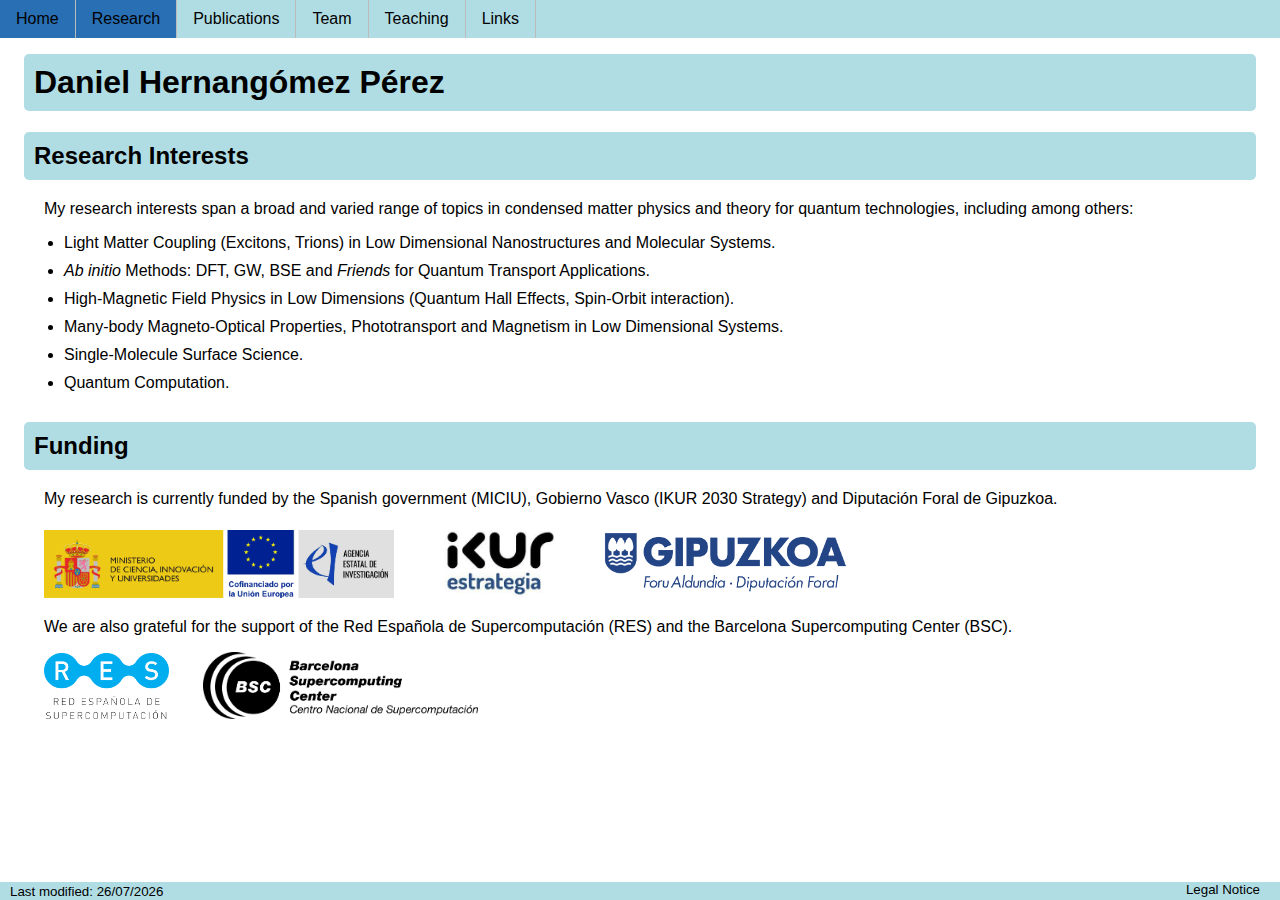
<file: research.html>
<!doctype html>
<html lang="en">
    <head>
        <meta charset="utf-8">
        <meta name="author" content="Daniel Hernang&#243;mez P&#233;rez">
        <meta name="description" content="Personal webpage of physicist Dr. Daniel Hernang&#243;mez P&#233;rez">
        <!--meta name="keywords" content="Physics, physique, Physik, Regensburg, Quantum Hall Effects, effet Hall quantique, Molecular Electronics, Computational Condensed Matter Theory, Multifractality, Chalker-Coddington, Disorder, d&#233;sordre, Weizmann, Molecular Chemistry, Materials, topology, defects, transport, transition-metal dichalcogenides"-->
        <meta name="robots" content="index, follow">
        <meta name="viewport" content="width=device-width, initial-scale=1.0">
        <link href="css/style.css" type="text/css" rel="stylesheet" media="all">
        <link rel="icon" href="img/favicon_2.png" type="image/x-icon">
        <link rel="canonical" href="https://danielhernangomez.github.io/research.html">
        <title>Daniel Hernang&oacute;mez P&eacute;rez | Gipuzkoa Fellow at CIC nanoGUNE</title>
        <script type="application/ld+json">
		{
    		"@context": "https://schema.org",
    		"@type": "CollectionPage",
    		"name": "Research lines - Daniel Hernangómez Pérez",
    		"description": "Research interests of Daniel Hernangómez Pérez",
    		"url": "https://danielhernangomez.github.io/research.html",
    		"author": {
            		"@type": "Person",
            		"name": "Daniel Hernangómez Pérez",
            		"url": "https://danielhernangomez.github.io/"
    				},
    		"about": [
        	{"@type": "Thing", "name": "Quantum Transport"},
        	{"@type": "Thing", "name": "Condensed Matter Physics"},
        	{"@type": "Thing", "name": "Computational Condensed Matter Physics"},
        	{"@type": "Thing", "name": "Excitons"},
        	{"@type": "Thing", "name": "Magneto-optics"},
        	{"@type": "Thing", "name": "Ab initio Methods"},
        	{"@type": "Thing", "name": "Phototransport"},
        	{"@type": "Thing", "name": "Quantum Hall Effects"},
        	{"@type": "Thing", "name": "Quantum Matter"},
        	{"@type": "Thing", "name": "Quantum Technologies"},
        	{"@type": "Thing", "name": "Quantum Computation"}
   			 ]
		}
</script>
    </head>
    <body>
    <div id="page">
        <header>
		<nav class="nav">
			<ul>
				<li><a href="index.html">Home</a></li>
                <li class="active"><a href="research.html">Research</a></li>
                <li><a href="publications.html">Publications</a></li>
                <li><a href="team.html">Team</a></li>
                <li><a href="teaching.html">Teaching</a></li>
                <li><a href="links.html">Links</a></li>
        		</ul>
		</nav>
	</header>
	<div id="content">
	<h1>Daniel Hernang&oacute;mez P&eacute;rez</h1>
	<h2>Research Interests</h2>
	<p>My research interests span a broad and varied range of topics in condensed matter physics and theory for quantum technologies, including among others:</p>
        	<ul>
 	       		<li>Light Matter Coupling (Excitons, Trions) in Low Dimensional Nanostructures and Molecular Systems.</li>
                <li><i>Ab initio</i> Methods: DFT, GW, BSE and <i>Friends</i> for Quantum Transport Applications.</li>
        		<li>High-Magnetic Field Physics in Low Dimensions (Quantum Hall Effects, Spin-Orbit interaction).</li>
				<li>Many-body Magneto-Optical Properties, Phototransport and Magnetism in Low Dimensional Systems.</li>
                <li>Single-Molecule Surface Science.</li> 
				<li>Quantum Computation.</li>
        	</ul>
        <!-- --> 
        <h2>Funding</h2>
        <p>My research is currently funded by the Spanish government (MICIU), Gobierno Vasco (IKUR 2030 Strategy) and Diputaci&oacute;n Foral de Gipuzkoa.</p>
        <p>
        <img src="img/miciu-logo.jpg" alt="ministerio-logo" width=350px style="margin-right: 40px">
        <img src="img/ikur-logo.jpeg" alt="ikur-logo" width=125px style="margin-right: 30px">
        <img src="img/gipuzkoa-logo.png" alt="dpg-logo" width=265x>
        </p>
        <p>We are also grateful for the support of the Red Espa&ntilde;ola de Supercomputaci&oacute;n (RES) and the Barcelona Supercomputing Center (BSC).</p>
        <p>
        <img src="img/res-logo.png" alt="res-logo" width=125px style="margin-right: 30px">
        <img src="img/bsc-logo.png" alt="bsc-logo" width=275px>
        </p>
        <!-- --> 
	</div>
	<footer>	
        <small>
            Last modified:
        <script>
            var x = new Date(document.lastModified);
            day = x.getDate();
            month = x.getMonth() + 1;
            year = x.getFullYear();
            if (day < 10) {day = "0" + day};
            if (month < 10) {month = "0" + month};
            document.write(day + "/" + month + "/" + year);
		</script>
	<span class="legal">
            <a href="legal_notice.html" target="_blank">Legal Notice</a>
        </span>
	</small> 
	</footer>
    </div>	
    </body>
</html>
</file>
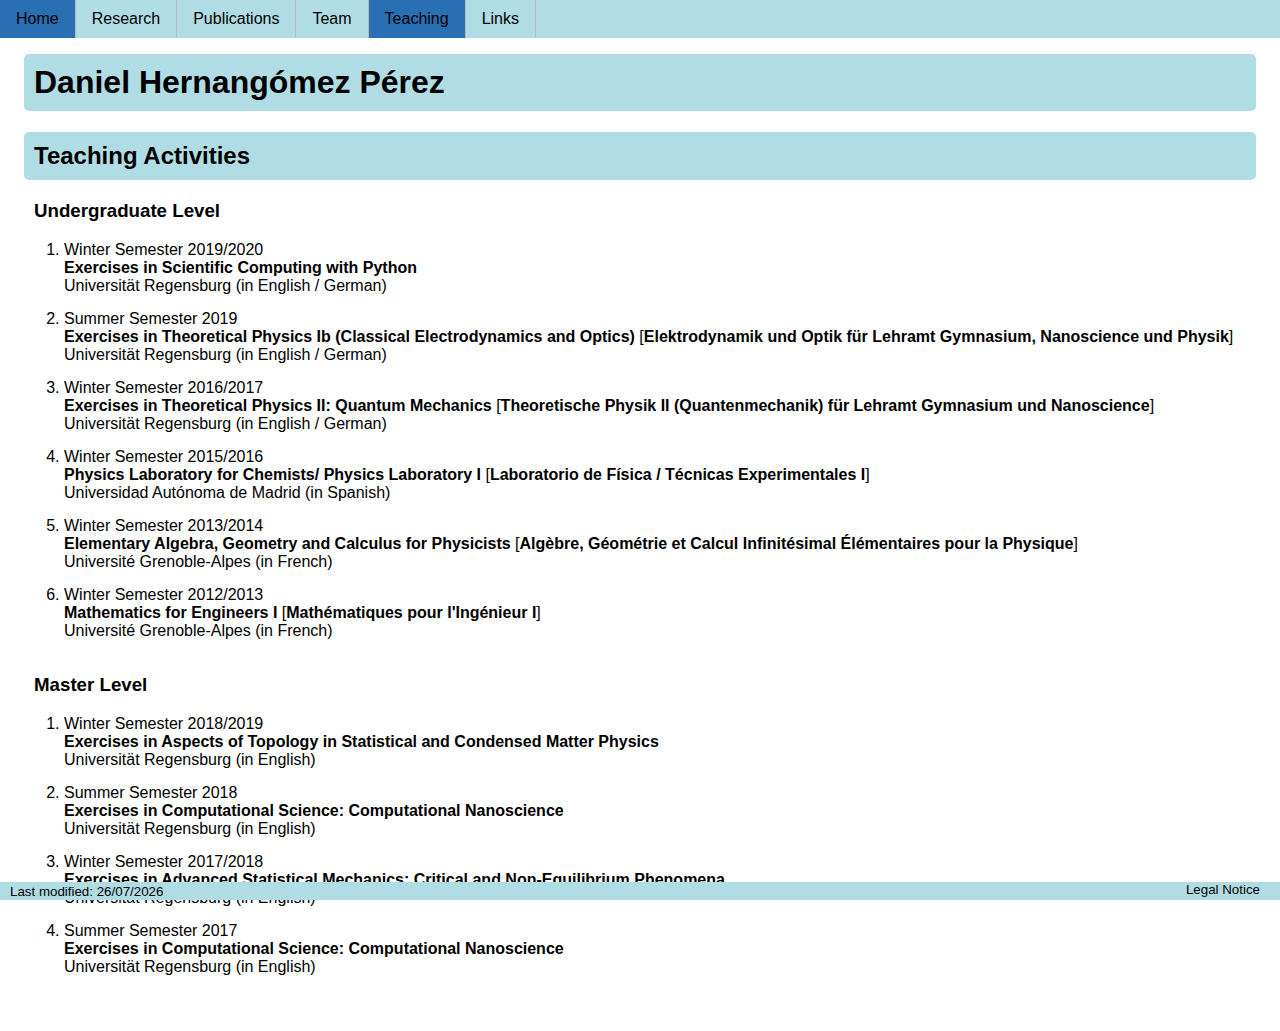
<file: teaching.html>
<!doctype html>
<html lang="en">
    <head>
        <meta charset="utf-8">
        <meta name="author" content="Daniel Hernang&#243;mez P&#233;rez">
        <meta name="description" content="Personal webpage of physicist Dr. Daniel Hernang&#243;mez P&#233;rez">
        <!--meta name="keywords" content="Physics, physique, Physik, Regensburg, Quantum Hall Effects, effet Hall quantique, Molecular Electronics, Computational Condensed Matter Theory, Multifractality, Chalker-Coddington, Disorder, d&#233;sordre, Weizmann, Molecular Chemistry, Materials, topology, defects, transport, transition-metal dichalcogenides"-->
        <meta name="robots" content="index, follow">
        <meta name="viewport" content="width=device-width, initial-scale=1.0">
        <link href="css/style.css" type="text/css" rel="stylesheet" media="all">
        <link rel="icon" href="img/favicon_2.png" type="image/x-icon">
        <link rel="canonical" href="https://danielhernangomez.github.io/teaching.html">
        <title>Daniel Hernang&oacute;mez P&eacute;rez | Gipuzkoa Fellow at CIC nanoGUNE</title>
    </head>
    <body>
	<div id="page">
        <header>
		<nav class="nav">
			<ul>
				<li><a href="index.html">Home</a></li>
                		<li><a href="research.html">Research</a></li>
                		<li><a href="publications.html">Publications</a></li>
                		<li><a href="team.html">Team</a></li>
                		<li class="active"><a href="teaching.html">Teaching</a></li>
                		<li><a href="links.html">Links</a></li>
        		</ul>
		</nav>
	</header>
	<div id="content">
	<h1>Daniel Hernang&oacute;mez P&eacute;rez</h1>
        <h2>Teaching Activities</h2>        
            <h3>Undergraduate Level</h3>
        	<ol>
                <li> Winter Semester 2019/2020<br>
                    <b>Exercises in Scientific Computing with Python</b><br>
                     Universit&auml;t Regensburg (in English / German)
                </li>
			    <li> Summer Semester 2019<br>
				    <b>Exercises in Theoretical Physics Ib (Classical Electrodynamics and Optics)</b> [<b>Elektrodynamik und Optik f&uuml;r Lehramt Gymnasium, Nanoscience und Physik</b>]<br>       
                    Universit&auml;t Regensburg (in English / German)
                </li>
        		<li> Winter Semester 2016/2017 <br>
        		    <b>Exercises in Theoretical Physics II: Quantum Mechanics</b> [<b>Theoretische Physik II (Quantenmechanik) f&uuml;r Lehramt Gymnasium und Nanoscience</b>]<br>
        			 Universit&auml;t Regensburg (in English / German)
                </li> 
        		<li> Winter Semester 2015/2016 <br>
        			 <b>Physics Laboratory for Chemists/ Physics Laboratory I</b> [<b>Laboratorio de F&iacute;sica / T&eacutecnicas Experimentales I</b>]<br>
        			 Universidad Aut&oacute;noma de Madrid (in Spanish)</li> 
        		<li> Winter Semester 2013/2014 <br>
        			 <b>Elementary Algebra, Geometry and Calculus for Physicists</b> [<b>Alg&egrave;bre, G&eacute;om&eacute;trie et Calcul Infinit&eacute;simal &Eacute;l&eacute;mentaires pour la Physique</b>]<br> 
        			 Universit&eacute; Grenoble-Alpes (in French)</li> 
        		<li> Winter Semester 2012/2013 <br>
				    <b>Mathematics for Engineers I</b> [<b>Math&eacute;matiques pour l'Ing&eacute;nieur I</b>]<br>
				    Universit&eacute; Grenoble-Alpes (in French)</li>
        	</ol>
            <h3>Master Level</h3>
            <ol>
            <li> Winter Semester 2018/2019<br>
				<b>Exercises in Aspects of Topology in Statistical and Condensed Matter Physics</b><br>
                Universit&auml;t Regensburg (in English)
			</li>
			<li> Summer Semester 2018<br>
				<b>Exercises in Computational Science: Computational Nanoscience</b><br>
				Universit&auml;t Regensburg (in English)
			</li>
			<li> Winter Semester 2017/2018<br>
				<b>Exercises in Advanced Statistical Mechanics: Critical and Non-Equilibrium Phenomena</b><br>
				Universit&auml;t Regensburg (in English)		
			</li>
			<li> Summer Semester 2017 <br>
				<b>Exercises in Computational Science: Computational Nanoscience</b><br>
				Universit&auml;t Regensburg (in English)</li>
            </ol>
	</div>
        <footer>
        <small>
            Last modified: 
        <script>
            var x = new Date(document.lastModified);
            day = x.getDate();
            month = x.getMonth() + 1;
            year = x.getFullYear();
            if (day < 10) {day = "0" + day};
            if (month < 10) {month = "0" + month};
            document.write(day + "/" + month + "/" + year);
	</script>
	<span class="legal">
            <a href="legal_notice.html" target="_blank">Legal Notice</a>
        </span>
	</small> 
	</footer>
    	</div>
    </body>
</html>
</file>
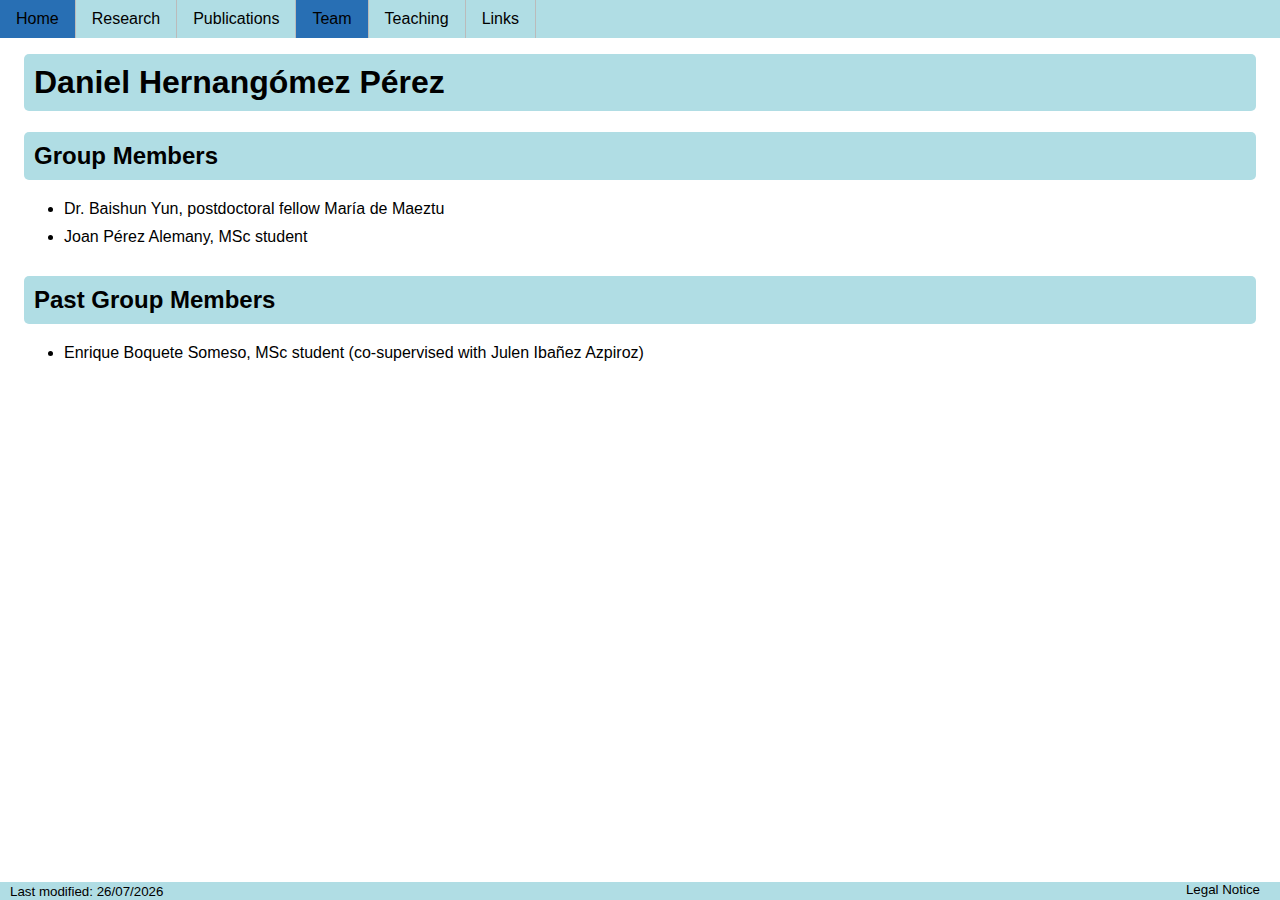
<file: team.html>
<!doctype html>
<html lang="en">
    <head>
        <meta charset="utf-8">
        <meta name="author" content="Daniel Hernang&#243;mez P&#233;rez">
        <meta name="description" content="Personal webpage of physicist Dr. Daniel Hernang&#243;mez P&#233;rez">
        <meta name="keywords" content="Physics, physique, Physik, Regensburg, Quantum Hall Effects, effet Hall quantique, Molecular Electronics, Computational Condensed Matter Theory, Multifractality, Chalker-Coddington, Disorder, d&#233;sordre, Weizmann, Molecular Chemistry, Materials, topology, defects, transport, transition-metal dichalcogenides">
        <meta name="robots" content="index, follow">
        <meta name="viewport" content="width=device-width, initial-scale=1.0">
        <link href="css/style.css" type="text/css" rel="stylesheet" media="all">
        <link rel="icon" href="img/favicon_2.png" type="image/x-icon">
        <title>Daniel Hernang&oacute;mez P&eacute;rez</title>
    </head>
    <body>
    <div id="page">
        <header>
		<nav class="nav">
			<ul>
				<li><a href="index.html">Home</a></li>
                <li><a href="research.html">Research</a></li>
                <li><a href="publications.html">Publications</a></li>
                <li class="active"><a href="team.html">Team</a></li>
                <li><a href="teaching.html">Teaching</a></li>
                <li><a href="links.html">Links</a></li>
        		</ul>
		</nav>
	</header>
	<div id="content">
	<h1>Daniel Hernang&oacute;mez P&eacute;rez</h1>
	<h2>Group Members</h2>
    <ul>
        <li>Dr. Baishun Yun, postdoctoral fellow Mar&iacute;a de Maeztu</li>
        <!--li>Enrique Boquete Someso, PhD student (co-supervised with Julen
            Iba&ntilde;ez Azpiroz)</li-->
        <li>Joan P&eacute;rez Alemany, MSc student</li>
        <!--li>Hafida El Briri, MSc student</li-->
    </ul>
	<h2>Past Group Members</h2>
    <ul>
        <li>Enrique Boquete Someso, MSc student (co-supervised with Julen Iba&ntilde;ez Azpiroz)</li>
    </ul>
	</div>
	<footer>	
        <small>
            Last modified:
        <script>
            var x = new Date(document.lastModified);
            day = x.getDate();
            month = x.getMonth() + 1;
            year = x.getFullYear();
            if (day < 10) {day = "0" + day};
            if (month < 10) {month = "0" + month};
            document.write(day + "/" + month + "/" + year);
		</script>
	<span class="legal">
            <a href="LICENSE.txt" target="_blank">Legal Notice</a> 
        </span>
	</small> 
	</footer>
    </div>	
    </body>
</html>
</file>
<file: css/style.css>
/*@import url('https://fonts.googleapis.com/css?family=Raleway'); */

a:link {
    	text-decoration: none;
       	color: #286FB4;  /*old rgb(0,0,153) */
	}

a:visited {
        color: #286FB4; /*old rgb(0,0,153) */
        }
	
a:hover {
	color: #DF4C73;	/*old rgb(128,0,128) */
	}

body { 
	font-family: "Raleway", Geneva, Verdana, Arial; 	/* Add font here if using Google Fonts */ 
	background-color: #FFFFFF; /* old: #EFEFEF */
	padding: 16px;
	}

h1 {
	background-color: #B0DDE4; /* old: #3C3C3C */ 
	padding: 10px;
	color: rgb(0, 0, 0); /* old: rgb(255, 255, 255) */
	border-radius: 5px;
	}

h2 {
	background-color: #B0DDE4; /* old: #3C3C3C */ 
	padding: 10px;
	color: rgb(0, 0, 0); /* old: rgb(255, 255, 255) */
	border-radius: 5px;
	}

h3 {
	padding: 0px 10px;
	}

p {
	padding-left: 20px;
	padding-right: 20px;
	}

ol li {
	padding-bottom: 15px;
     	}

ul li {
	padding-bottom: 10px;
	}

br {
    display: block;
    content: " ";
    margin-bottom: 0.2em;
    }

sub {
    line-height: 0;
}

sup {
    line-height: 0;
}

header, section, footer, aside, article, figure {
	display: block;
	}

/* Navigation bar */
/* Desktop style */

.nav ul {
	list-style-type: none;
	padding: 0;
	margin: 0;
	overflow: hidden;
	background-color: #B0DDE4; /* old #3C3C3C */
     	}

.nav ul li {
	float: left;
	padding-bottom: 0px;
	border-right: 1px solid #bbb;
	}

.nav li a {
	display: block;
	color: black;  /* old white */
	padding: 10px 16px;
	text-align: center;	
	}

.nav li a:link {
	color: black;		/* Change default link color to black */
	}

.nav li a:visited {
	color: black;		/* Change default link color to black */  
	}

.nav li a:hover {
        background-color: #286FB4; /* old 111 */
        }

.active {
        background-color: #286FB4; /* old rgb(0, 0, 153) */
        } 

/* End Navigation bar */

/* Navigation bar */
/* Mobile style */

header {
        width: 100%;
        left: 0;
        top: 0;
        position: fixed;
        } 

footer {
	background-color: #B0DDE4; /* old #3C3C3C */
	color: black;  /* old: white */
	left: 0;
	bottom: 0;
	padding: 0px 20px 0px 10px;
	right: 0;
	/*width: 100%;*/
	position: fixed;	
	}

footer a:link {
	color: black; /* old: white */
	}

footer a:visited {
	color: black; /* old: white */
	}

#content {
	margin-top: 30px;
	}

/* Column layout for index webpage */

.wrapper {
	width: 100%;
	overflow: hidden;
	}

.column1of2 {
	float: left;
	width: 75%;
	}

.column2of2 {
	float: right;
	width: 15%;
	}

/* Photo for index webpage */

.photo {
	width: 85%;
	padding: 1px;
	border: 2px solid #286FB4;
	}

/* Footer, legal notice */

.legal {
	float: right;
	}

/* Inline icon position in line */    

.inline-icon {
    height: 1.15em;
    vertical-align: top;
    }

/* Style for button in publication list, shows abstract and bibTeX on-click */

.show-button {
    font-family: "Raleway", Geneva, Verdana;
    text-decoration: none;
    padding: 0;
    border: none;
    background: none;
    color: #286FB4; /* old rgb(0,0,153) */
    cursor: pointer;
    }

.abstract {
    width: 600px;
    text-align: justify;
    }

button:hover{
	color: #DF4C73; /* old rgb(128,0,128) */	
    }

/* Style for text in the news section */
ul.news li {
    width: 80%;
    text-align: justify;
    line-height: 1.35;         /* spacing inside wrapped lines */
    padding-bottom: 0px;        /* override global */
    margin-bottom: 10px;       /* control separation between items */
    }

/* Mobile media css style, super-simple restyling */

@media only screen and (max-width: 768px) {

    .abstract {
        width: 95%;
        text-align: justify;
        }

    .column1of2 {
	    float: left;
	    width: 100%;
	    }

    .column2of2 {
        float: right;
	    width: 100%;
	    }

}

/* Divide container in two columns */

.nested-column {
    width: 30%;
    float: left;
}
</file>
